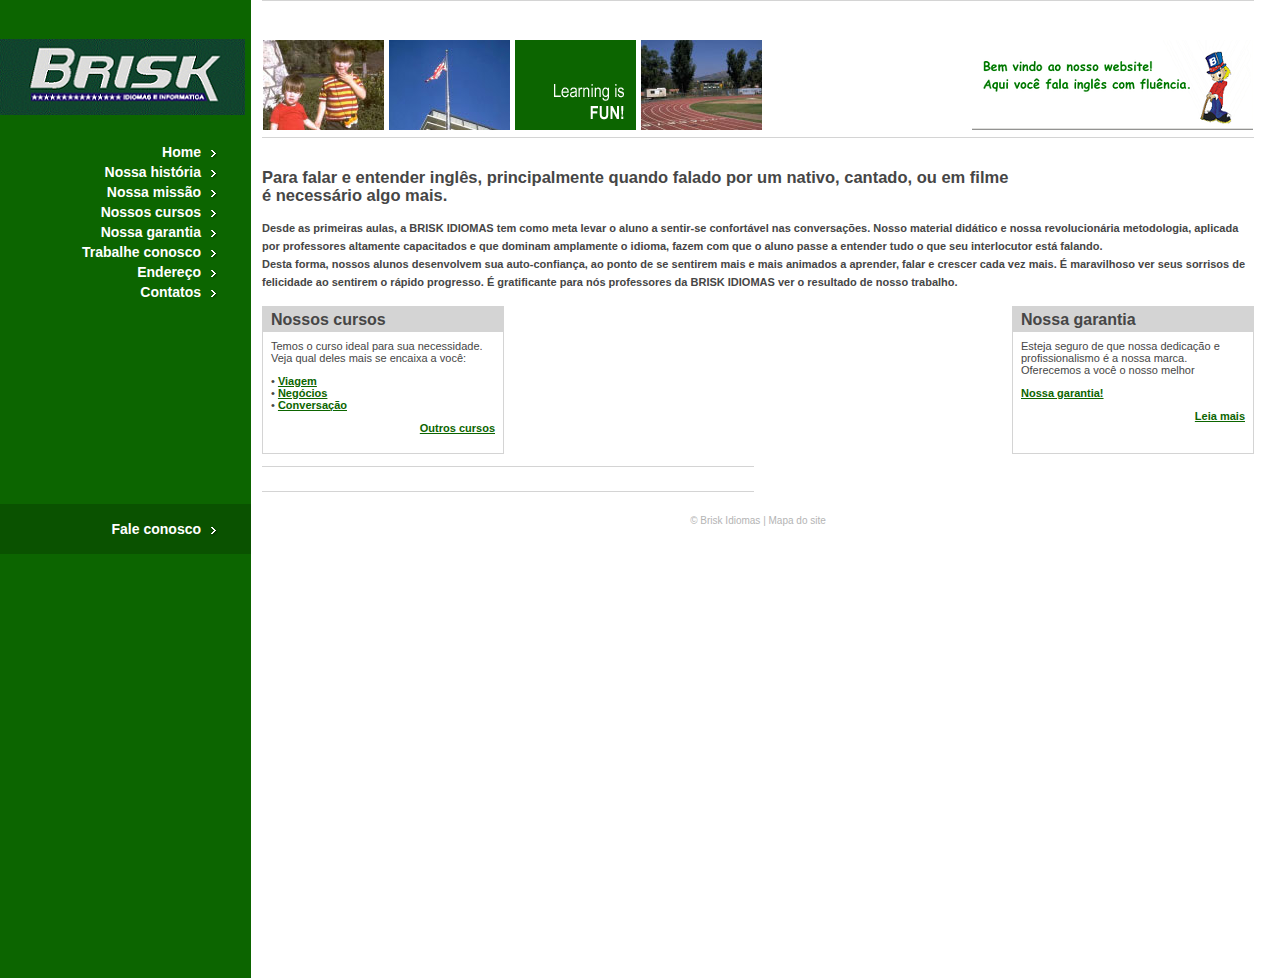
<file: index.html>
<!DOCTYPE html>
<html lang="pt-br">
  <head>
    <meta charset="utf-8">
    <meta http-equiv="X-UA-Compatible" content="IE=edge">
    <meta name="viewport" content="width=device-width, initial-scale=1">
<title>Home</title>
<meta name="keywords" content="keyword1, keyword2, keyword3, etc..." />
<meta name="description" content="Description of website here..." />
<link href="css/style.css" rel="stylesheet" type="text/css" />
<!--[if IE ]> <link href="css/ie.css" rel="stylesheet" type="text/css" /> <![endif]-->
</head>
<body>
<div id="leftMain"> <a href="index.html"><img src="images/logo.gif" alt="School Website" border="0" /></a>
<div id="navbar">
<ul>
<li><a href="index.html">Home</a></li>
<li><a href="history.html">Nossa história</a></li>
<li><a href="mission.html">Nossa missão</a></li>
<li><a href="classes.html">Nossos cursos</a></li>
<li><a href="guarantee.html">Nossa garantia</a></li>
<li><a href="getinvolved.html">Trabalhe conosco</a></li>
<li><a href="directions.html">Endereço</a></li>
<li><a href="contact.html">Contatos</a></li>
</ul>
</div>

<div id="navbarAlt">
<ul>
<li><a href="contact.html">Fale conosco</a></li>
</ul>
</div>
</div>
<div id="main">

<div id="mainphotos"><img src="images/photo-1.jpg" alt="Photo 1" />
  <img src="images/photo-2.jpg" alt="Photo 2" />
  <img src="images/learning-is-fun.gif" alt="Learning is Fun" />
  <img src="images/photo-3.jpg" alt="Photo 3" />
  <img align="right" src="images/school-spirit.gif" alt="We've got School Spirit!" />
</div>

<div id="maintext">
  <h2> Para falar e entender inglês, principalmente quando falado por um nativo,
     cantado, ou em filme<br> é necessário algo mais.</h2>
  <h4>Desde as primeiras aulas, a BRISK IDIOMAS tem como meta levar o aluno a sentir-se 
    confortável nas conversações. Nosso material didático e nossa revolucionária metodologia, 
    aplicada por professores altamente capacitados e que dominam amplamente
     o idioma, fazem com que o aluno passe a entender tudo o que seu interlocutor está falando.<br>
    Desta forma, nossos alunos desenvolvem sua auto-confiança, ao ponto de se sentirem mais e 
    mais animados a aprender, falar e crescer cada vez mais.
    É maravilhoso ver seus sorrisos de felicidade ao sentirem o rápido progresso. É gratificante para 
    nós professores da BRISK IDIOMAS ver o resultado de nosso trabalho.
  </h4>

  <div id="special-box-left">
      <h1>Nossos cursos</h1>
      <p>Temos o curso ideal para sua necessidade.<br>
        Veja qual deles mais se encaixa a você:</p>
      <p> &bull; <a href="viagem.html">Viagem</a><br />
        &bull; <a href="negocio.html">Negócios</a><br />
        &bull; <a href="conversacao.html">Conversação</a></p>
      <p align="right"><a href="outros_cursos.html">Outros cursos </a></p>
    </div>
    
    <div id="special-box-right">
      <h1>Nossa garantia</h1>
      <p>Esteja seguro de que nossa dedicação e profissionalismo é a nossa marca. Oferecemos a você o nosso melhor</p>
      <p><a href="guarantee.html">Nossa garantia!</a></p>
      <p align="right"><a href="contact.html">Leia mais </a></p>
    </div>
<div class="clear"></div>
<div id="misc1"><a href="contact.html"></a></div>
<div id="footer"> &copy; Brisk Idiomas | <a href="sitemap.html">Mapa do site</a><br />
</div>
</div>
<div style="font-size: 0.8em; text-align: center; margin-top: 1.0em; margin-bottom: 1.0em;">
</div>
</body>
</html>
</file>
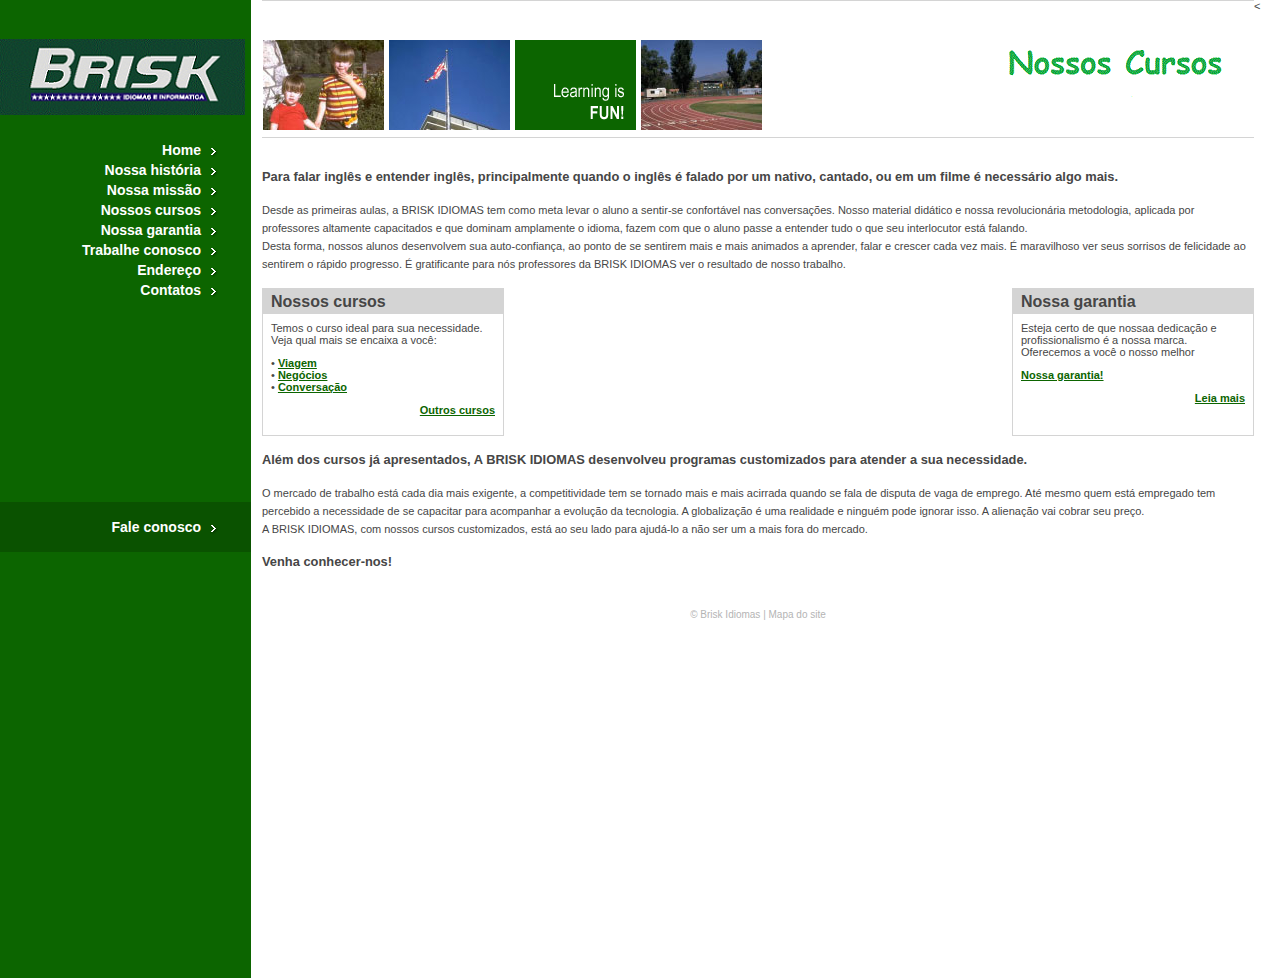
<file: classes.html>
<<!DOCTYPE html>
<html lang="pt-br">
  <head>
    <meta charset="utf-8">
    <meta http-equiv="X-UA-Compatible" content="IE=edge">
    <meta name="viewport" content="width=device-width, initial-scale=1">
<title>Our Classes</title>
<meta name="keywords" content="keyword1, keyword2, keyword3, etc..." />
<meta name="description" content="Description of website here..." />
<link href="css/style.css" rel="stylesheet" type="text/css" />
<!--[if IE ]>
<link href="css/ie.css" rel="stylesheet" type="text/css" />
<![endif]-->
</head>
<body>
<div id="leftMain"> <a href="index.html"><img src="images/logo.gif" alt="School Website" border="0" /></a>
  <div id="navbar">
    <ul>
      <li><a href="index.html">Home</a></li>
      <li><a href="history.html">Nossa história</a></li>
      <li><a href="mission.html">Nossa missão</a></li>
      <li><a href="classes.html">Nossos cursos</a></li>
      <li><a href="guarantee.html">Nossa garantia</a></li>
      <li><a href="getinvolved.html">Trabalhe conosco</a></li>
      <li><a href="directions.html">Endereço</a></li>
      <li><a href="contact.html">Contatos</a></li>
    </ul>
  </div>
  <div id="navbarAlt">
    <ul>
      <li><a href="contact.html">Fale conosco</a></li>
    </ul>
  </div>
</div>
<div id="main">
  <div id="mainphotos"><img src="images/photo-1.jpg" alt="Photo 1" />
  <img src="images/photo-2.jpg" alt="Photo 2" />
  <img src="images/learning-is-fun.gif" alt="Learning is Fun" />
  <img src="images/photo-3.jpg" alt="Photo 3" />
  <img align="right" src="images/our-classes.gif" alt="Our Classes" />
</div>

  <div id="maintext">
    <h3> Para falar inglês e entender inglês, principalmente quando o inglês é falado por um nativo, cantado, ou em um filme é necessário algo mais.</h3>
    <p>Desde as primeiras aulas, a BRISK IDIOMAS tem como meta levar o aluno a sentir-se 
      confortável nas conversações. Nosso material didático e nossa revolucionária metodologia, aplicada por professores altamente capacitados e que dominam amplamente
       o idioma, fazem com que o aluno passe a entender tudo o que seu interlocutor está falando.<br>
      Desta forma, nossos alunos desenvolvem sua auto-confiança, ao ponto de se sentirem mais e 
      mais animados a aprender, falar e crescer cada vez mais.
      É maravilhoso ver seus sorrisos de felicidade ao sentirem o rápido progresso. É gratificante para 
      nós professores da BRISK IDIOMAS ver o resultado de nosso trabalho.
      
    </p>

    <div id="special-box-left">
        <h1>Nossos cursos</h1>
        <p>Temos o curso ideal para sua necessidade.<br>
          Veja qual mais se encaixa a você:</p>
        <p> &bull; <a href="viagem.html">Viagem</a><br />
          &bull; <a href="negocio.html">Negócios</a><br />
          &bull; <a href="conversacao.html">Conversação</a></p>
        <p align="right"><a href="outros_cursos.html">Outros cursos </a></p>
    </div>
    
  <div id="special-box-right">
    <h1>Nossa garantia</h1>
    <p>Esteja certo de que nossaa dedicação e profissionalismo é a nossa marca. Oferecemos a você o nosso melhor</p>
    <p><a href="guarantee.html">Nossa garantia!</a></p>
    <p align="right"><a href="contact.html">Leia mais </a></p>
  </div>
    <div class="clear"></div>
    <h3>Além dos cursos já apresentados, A BRISK IDIOMAS desenvolveu programas customizados
       para atender a sua necessidade. </h3>
    <p>O mercado de trabalho está cada dia mais exigente, a competitividade tem se tornado
        mais e mais acirrada quando se fala de disputa de vaga de emprego. Até mesmo quem
        está empregado tem percebido a necessidade de se capacitar para acompanhar a evolução
        da tecnologia. A globalização é uma realidade e ninguém pode ignorar isso. A alienação 
        vai cobrar seu preço.<br>
       A BRISK IDIOMAS, com nossos cursos customizados, está ao seu lado para ajudá-lo a não
        ser um a mais fora do mercado.</p> 
       <h3>Venha conhecer-nos!</h3>
  </div>
  <div class="clear"></div>
  <div id="footer"> &copy; Brisk Idiomas | <a href="sitemap.html">Mapa do site</a><br />
  </div>
</div>
<div style="font-size: 0.8em; text-align: center; margin-top: 1.0em; margin-bottom: 1.0em;">
</div>
</body>
</html>
</file>
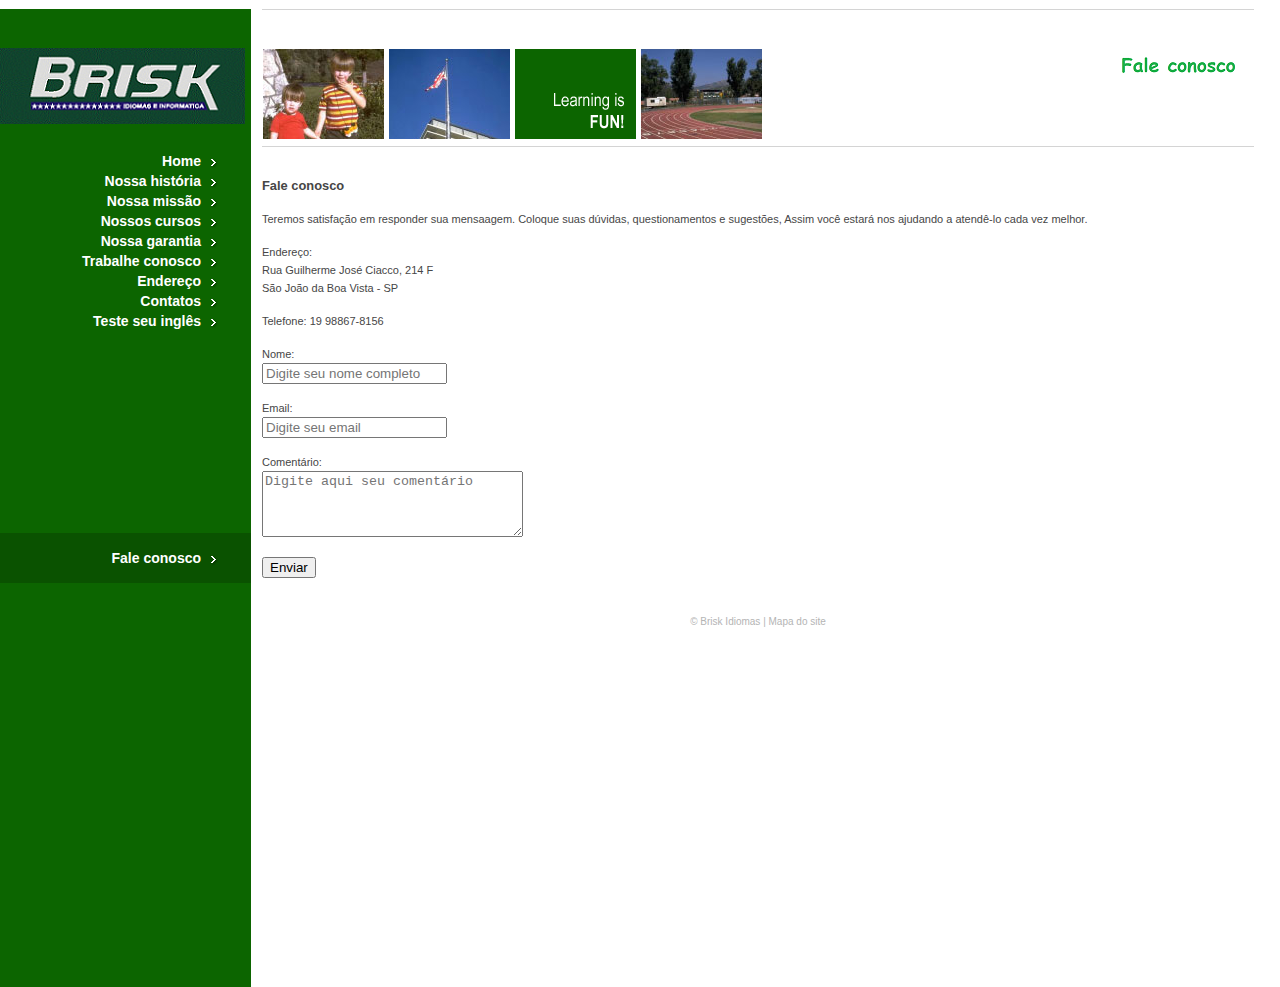
<file: contact.html>
<!DOCTYPE html>
<html lang="pt-br">
  <head>
    <meta charset="utf-8">
    <meta http-equiv="X-UA-Compatible" content="IE=edge">
    <meta name="viewport" content="width=device-width, initial-scale=1">
<title>Contact Us</title>
<meta name="keywords" content="keyword1, keyword2, keyword3, etc..." />
<meta name="description" content="Description of website here..." />
<link href="css/style.css" rel="stylesheet" type="text/css" />
<!--[if IE ]>
<link href="css/ie.css" rel="stylesheet" type="text/css" />
<![endif]-->
</head>
<body>
<div id="leftMain"> <a href="index.html"><img src="images/logo.gif" alt="School Website" border="0" /></a>
  <div id="navbar">
    <ul>
      <li><a href="index.html">Home</a></li>
      <li><a href="history.html">Nossa história</a></li>
      <li><a href="mission.html">Nossa missão</a></li>
      <li><a href="classes.html">Nossos cursos</a></li>
      <li><a href="guarantee.html">Nossa garantia</a></li>
      <li><a href="getinvolved.html">Trabalhe conosco</a></li>
      <li><a href="directions.html">Endereço</a></li>
      <li><a href="contact.html">Contatos</a></li>
      <li><a href="form.html">Teste seu inglês</a></li>
    </ul>
  </div>

  <div id="navbarAlt">
    <ul>
      <li><a href="contact.html">Fale conosco</a></li>
    </ul>
  </div>
</div>
<div id="main">

  <div id="mainphotos"><img src="images/photo-1.jpg" alt="Photo 1" />
  <img src="images/photo-2.jpg" alt="Photo 2" />
  <img src="images/learning-is-fun.gif" alt="Learning is Fun" />
  <img src="images/photo-3.jpg" alt="Photo 3" />
  <img align="right" src="images/contact-us.gif" alt="Fale conosco" />
</div>
  
  <div id="maintext">
    <h3>Fale conosco</h3>
    <p>Teremos satisfação em responder 
      sua mensaagem. Coloque suas dúvidas, questionamentos e sugestões, Assim 
      você estará nos ajudando a atendê-lo cada vez melhor. </p>
    <p>Endereço:<br />
    Rua Guilherme José Ciacco, 214 F<br />
      São João da Boa Vista - SP
</p>
    <p>Telefone: 
19 98867-8156<br />

<form id="form1" name="form1" method="post" action="process.php">
        <label>Nome:<br />
        <input name="name" type="text" id="name" placeholder="Digite seu nome completo"/>
        </label>
        <p>
          <label>Email:<br />
          <input name="email" type="text" id="email" placeholder="Digite seu email"/>
          </label>
        </p>
        <p>
          <label>Comentário:<br />
          <textarea name="comments" cols="30" rows="4" id="comments" placeholder="Digite aqui seu comentário"></textarea>
          </label>
        </p>
        <p>
          <input type="submit" name="Submit" value="Enviar" />
        </p>
      </form>
  </div>
  <div class="clear"></div>
  <div id="footer"> &copy; Brisk Idiomas | <a href="sitemap.html">Mapa do site</a><br />
  </div>
</div>
<div style="font-size: 0.8em; text-align: center; margin-top: 1.0em; margin-bottom: 1.0em;">
</div>
</body>
</html>
</file>
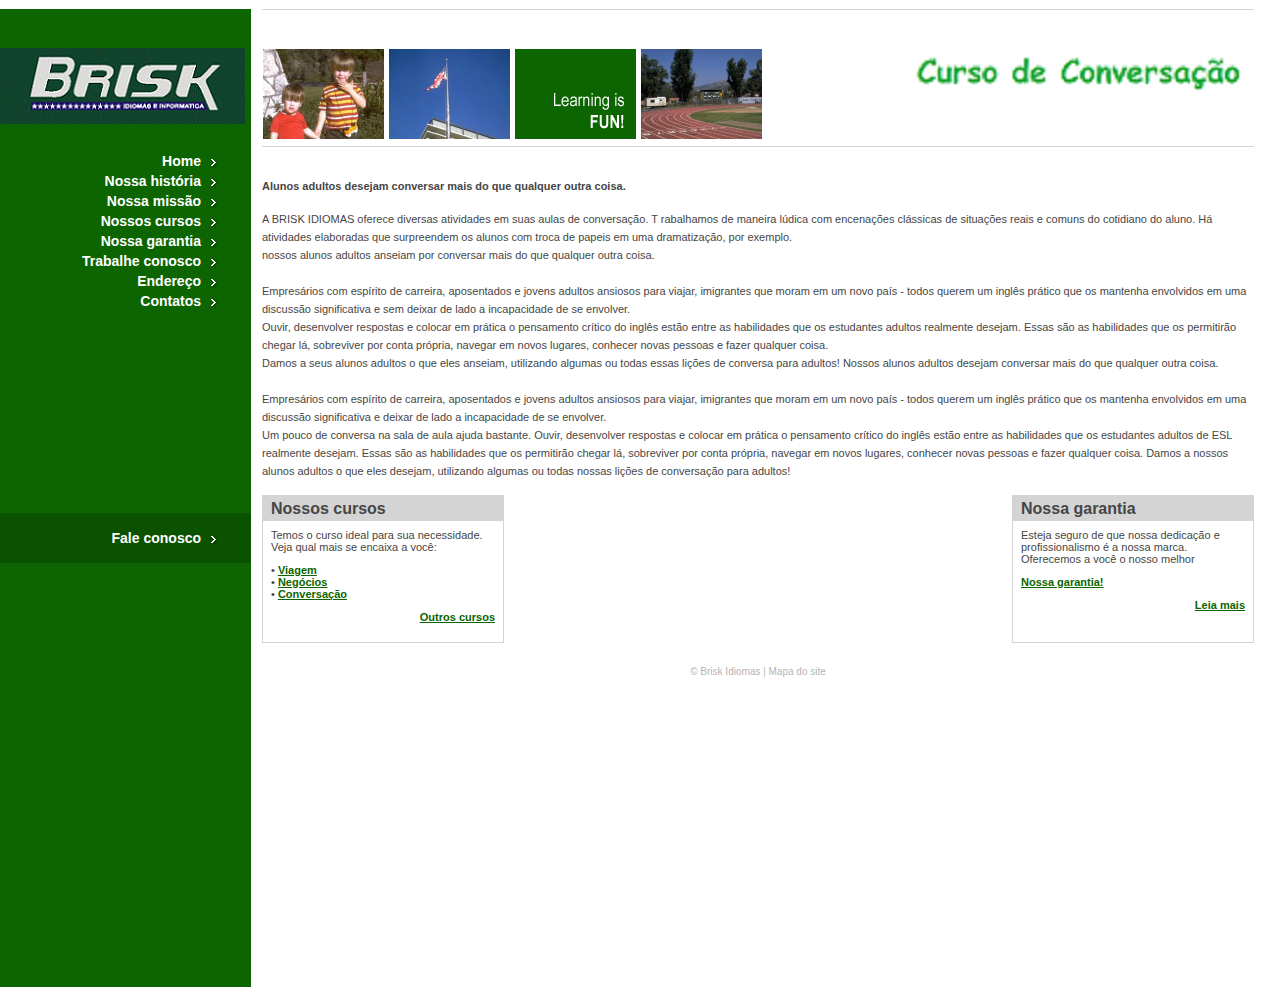
<file: conversacao.html>
<!DOCTYPE html>
<html lang="pt-br">
  <head>
    <meta charset="utf-8">
    <meta http-equiv="X-UA-Compatible" content="IE=edge">
    <meta name="viewport" content="width=device-width, initial-scale=1">
<title>Directions</title>
<meta name="keywords" content="keyword1, keyword2, keyword3, etc..." />
<meta name="description" content="Description of website here..." />
<link href="css/style.css" rel="stylesheet" type="text/css" />
<!--[if IE ]>
<link href="css/ie.css" rel="stylesheet" type="text/css" />
<![endif]-->
</head>
<body>
<div id="leftMain"> <a href="index.html"><img src="images/logo.gif" alt="School Website" border="0" /></a>
  <div id="navbar">
    <ul>
      <li><a href="index.html">Home</a></li>
      <li><a href="history.html">Nossa história</a></li>
      <li><a href="mission.html">Nossa missão</a></li>
      <li><a href="classes.html">Nossos cursos</a></li>
      <li><a href="guarantee.html">Nossa garantia</a></li>
      <li><a href="getinvolved.html">Trabalhe conosco</a></li>
      <li><a href="directions.html">Endereço</a></li>
      <li><a href="contact.html">Contatos</a></li>
    </ul>
  </div>
  <div id="navbarAlt">
    <ul>
      <li><a href="contact.html">Fale conosco</a></li>
    </ul>
  </div>
</div>
<div id="main">

    <div id="mainphotos"><img src="images/photo-1.jpg" alt="Photo 1" />
    <img src="images/photo-2.jpg" alt="Photo 2" />
    <img src="images/learning-is-fun.gif" alt="Learning is Fun" />
    <img src="images/photo-3.jpg" alt="Photo 3" />
    <img align="right" src="images/conversacao.gif" alt="Curso de Conversação" />
  </div>

  <div id="maintext">
    <p><strong>Alunos adultos desejam conversar mais do que qualquer outra coisa. </strong></p>
    <p>A BRISK IDIOMAS oferece diversas atividades em suas aulas de conversação. T
        rabalhamos de maneira lúdica com encenações clássicas de situações reais e 
        comuns do cotidiano do aluno. 
        Há atividades elaboradas que surpreendem os alunos  com troca de papeis em 
        uma dramatização, por exemplo.<br>
        nossos alunos adultos anseiam por conversar mais do que qualquer outra coisa.<br><br>
        Empresários com espírito de carreira, aposentados e jovens adultos ansiosos 
        para viajar, imigrantes que moram em um novo país - todos querem um inglês 
        prático que os mantenha envolvidos em uma discussão significativa e sem deixar 
        de lado a incapacidade de se envolver.<br>
        Ouvir, desenvolver respostas e colocar em prática o pensamento crítico do inglês 
        estão entre as habilidades que os estudantes adultos realmente desejam.
        Essas são as habilidades que os permitirão chegar lá, sobreviver por conta 
        própria, navegar em novos lugares, conhecer novas pessoas e fazer qualquer coisa.<br>
        Damos a seus alunos adultos o que eles anseiam, utilizando algumas ou todas 
        essas lições de conversa para adultos! Nossos alunos adultos desejam conversar 
        mais do que qualquer outra coisa.<br><br>
        Empresários com espírito de carreira, aposentados e jovens adultos ansiosos 
        para viajar, imigrantes que moram em um novo país - todos querem um inglês 
        prático que os mantenha envolvidos em uma discussão significativa e deixar 
        de lado a incapacidade de se envolver.<br>
        Um pouco de conversa na sala de aula ajuda bastante.
        Ouvir, desenvolver respostas e colocar em prática o pensamento crítico do 
        inglês estão entre as habilidades que os estudantes adultos de ESL realmente desejam.
        Essas são as habilidades que os permitirão chegar lá, sobreviver por conta 
        própria, navegar em novos lugares, conhecer novas pessoas e fazer qualquer coisa.
        Damos a nossos alunos adultos o que eles desejam, utilizando algumas ou todas 
        nossas lições de conversação para adultos!
      </p>
  </div>
  <div id="special-box-left">
        <h1>Nossos cursos</h1>
        <p>Temos o curso ideal para sua necessidade.<br>
          Veja qual mais se encaixa a você:</p>
        <p> &bull; <a href="viagem.html">Viagem</a><br />
          &bull; <a href="negocio.html">Negócios</a><br />
          &bull; <a href="conversacao.html">Conversação</a></p>
        <p align="right"><a href="outros_cursos.html">Outros cursos </a></p>
      </div>
      
      <div id="special-box-right">
        <h1>Nossa garantia</h1>
        <p>Esteja seguro de que nossa dedicação e profissionalismo é a nossa marca. Oferecemos a você o nosso melhor</p>
        <p><a href="guarantee.html">Nossa garantia!</a></p>
        <p align="right"><a href="contact.html">Leia mais </a></p>
      </div>
  <div class="clear"></div>
  <div id="footer"> &copy; Brisk Idiomas | <a href="sitemap.html">Mapa do site</a><br />
  </div>
</div>
<div style="font-size: 0.8em; text-align: center; margin-top: 1.0em; margin-bottom: 1.0em;">
</div>
</body>
</html>
</file>
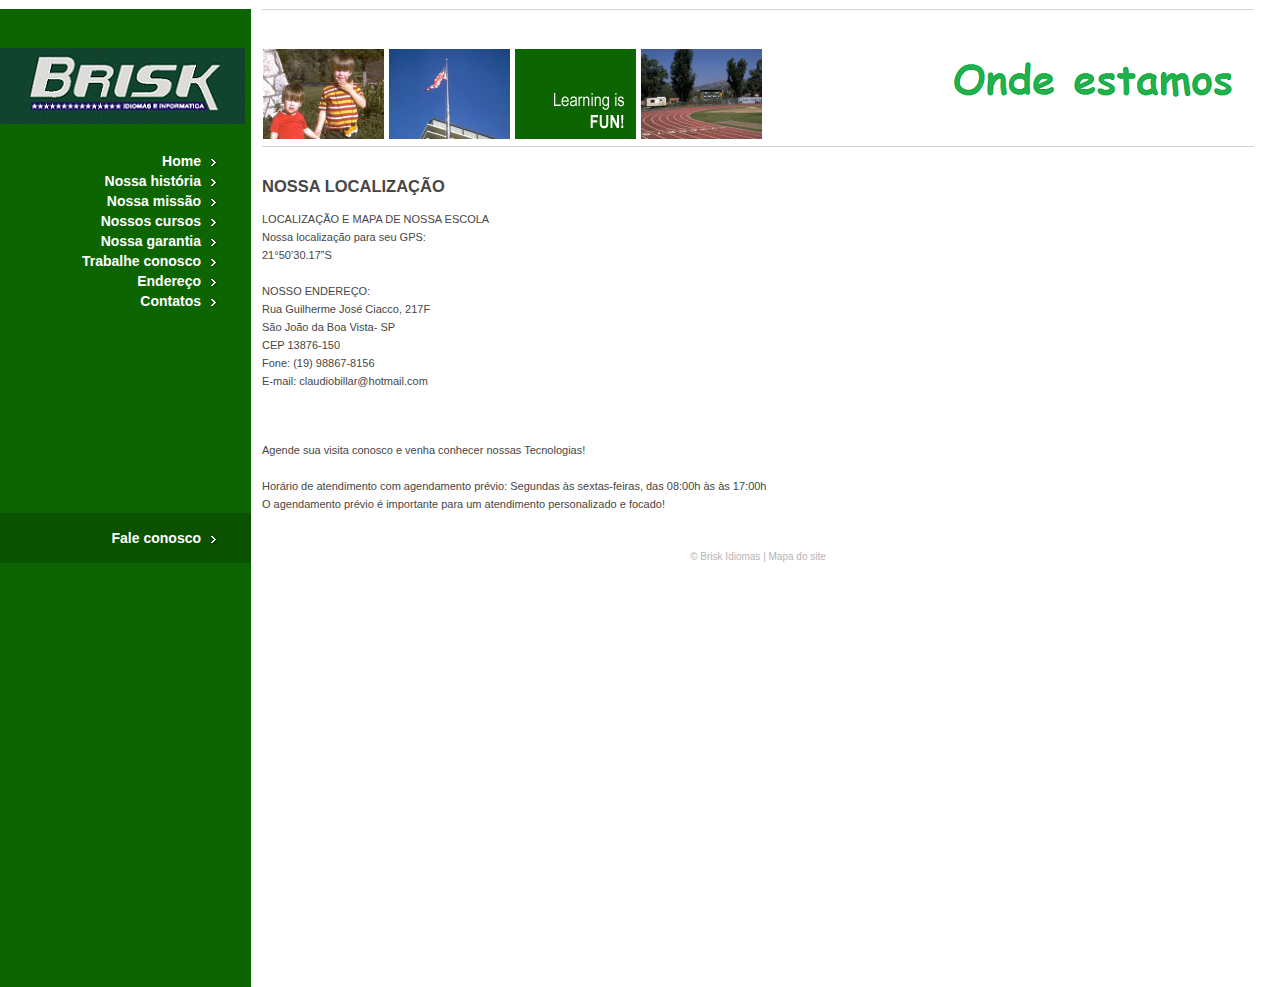
<file: directions.html>
<!DOCTYPE html>
<html lang="pt-br">
  <head>
    <meta charset="utf-8">
    <meta http-equiv="X-UA-Compatible" content="IE=edge">
    <meta name="viewport" content="width=device-width, initial-scale=1">
<title>Directions</title>
<meta name="keywords" content="keyword1, keyword2, keyword3, etc..." />
<meta name="description" content="Description of website here..." />
<link href="css/style.css" rel="stylesheet" type="text/css" />
<!--[if IE ]>
<link href="css/ie.css" rel="stylesheet" type="text/css" />
<![endif]-->
</head>
<body>
<div id="leftMain"> <a href="index.html"><img src="images/logo.gif" alt="School Website" border="0" /></a>
  <div id="navbar">
    <ul>
      <li><a href="index.html">Home</a></li>
      <li><a href="history.html">Nossa história</a></li>
      <li><a href="mission.html">Nossa missão</a></li>
      <li><a href="classes.html">Nossos cursos</a></li>
      <li><a href="guarantee.html">Nossa garantia</a></li>
      <li><a href="getinvolved.html">Trabalhe conosco</a></li>
      <li><a href="directions.html">Endereço</a></li>
      <li><a href="contact.html">Contatos</a></li>
    </ul>
  </div>

  <div id="navbarAlt">
    <ul>
      <li><a href="contact.html">Fale conosco</a></li>
    </ul>
  </div>
</div>
<div id="main">
  
    <div id="mainphotos"><img src="images/photo-1.jpg" alt="Photo 1" />
      <img src="images/photo-2.jpg" alt="Photo 2" />
      <img src="images/learning-is-fun.gif" alt="Learning is Fun" />
      <img src="images/photo-3.jpg" alt="Photo 3" />
      <img align="right" src="images/onde-estamos.gif" alt="Enconte-nos" />
    </div>

  <div id="maintext">
    <h2>NOSSA LOCALIZAÇÃO</h2>
    <p>LOCALIZAÇÃO E MAPA DE NOSSA ESCOLA<br>
Nossa localização para seu GPS:<br>
21°50’30.17”S<br><br>

NOSSO ENDEREÇO:<br>
Rua Guilherme José Ciacco, 217F<br>
São João da Boa Vista- SP<br>
CEP 13876-150<br>
Fone: (19) 98867-8156<br>
E-mail: claudiobillar@hotmail.com</p><br><br>



Agende sua visita conosco e venha conhecer nossas Tecnologias!<br><br>

Horário de atendimento com agendamento prévio: Segundas às sextas-feiras, das 08:00h às às 17:00h<br>
O agendamento prévio é importante para um atendimento personalizado e focado!
 </p>
  </div>
  <div class="clear"></div>
  <div id="footer"> &copy; Brisk Idiomas | <a href="sitemap.html">Mapa do site</a><br />
  </div>
</div>
<div style="font-size: 0.8em; text-align: center; margin-top: 1.0em; margin-bottom: 1.0em;">
</div>
</body>
</html>
</file>
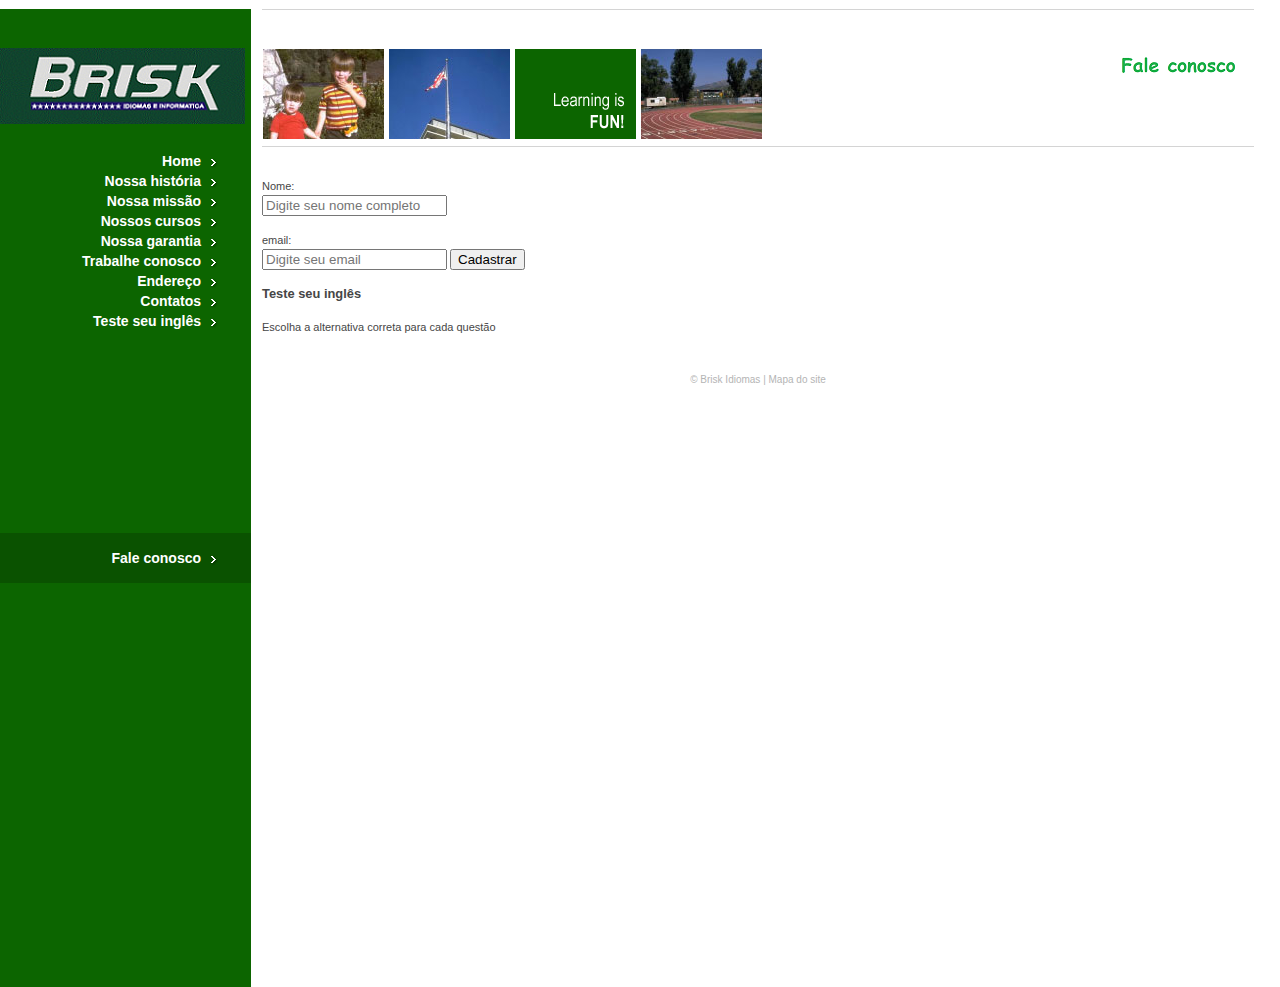
<file: form.html>
<!DOCTYPE html>
<html lang="pt-br">
  <head>
    <meta charset="utf-8">
    <meta http-equiv="X-UA-Compatible" content="IE=edge">
    <meta name="viewport" content="width=device-width, initial-scale=1">
<title>Contact Us</title>
<meta name="keywords" content="keyword1, keyword2, keyword3, etc..." />
<meta name="description" content="Description of website here..." />
<link href="css/style.css" rel="stylesheet" type="text/css" />
<!--[if IE ]>
<link href="css/ie.css" rel="stylesheet" type="text/css" />
<![endif]-->
</head>
<body>
<div id="leftMain"> <a href="index.html"><img src="images/logo.gif" alt="School Website" border="0" /></a>
  <div id="navbar">
    <ul>
      <li><a href="index.html">Home</a></li>
      <li><a href="history.html">Nossa história</a></li>
      <li><a href="mission.html">Nossa missão</a></li>
      <li><a href="classes.html">Nossos cursos</a></li>
      <li><a href="guarantee.html">Nossa garantia</a></li>
      <li><a href="getinvolved.html">Trabalhe conosco</a></li>
      <li><a href="directions.html">Endereço</a></li>
      <li><a href="contact.html">Contatos</a></li>
      <li><a href="form.html">Teste seu inglês</a></li>
    </ul>
  </div>

  <div id="navbarAlt">
    <ul>
      <li><a href="contact.html">Fale conosco</a></li>
    </ul>
  </div>
</div>
<div id="main">

  <div id="mainphotos"><img src="images/photo-1.jpg" alt="Photo 1" />
  <img src="images/photo-2.jpg" alt="Photo 2" />
  <img src="images/learning-is-fun.gif" alt="Learning is Fun" />
  <img src="images/photo-3.jpg" alt="Photo 3" />
  <img align="right" src="images/contact-us.gif" alt="Fale conosco" />
</div>
  
  <div id="maintext">
        
    <form id="form" name="form" method="post" action="process.php">
       <label>Nome:<br />
        <input name="name" type="text" id="name" placeholder="Digite seu nome completo"/>
        </label>
        <p>
          <label>email:<br />
          <input name="email" type="text" id="email" placeholder="Digite seu email"/>
          </label> 
          <input type="submit" value="Cadastrar">

          <h3>Teste seu inglês</h3>
    <p>Escolha a alternativa correta para cada questão </p>
        </p>
    </form>
  </div>
  <div class="clear"></div>
  <div id="footer"> &copy; Brisk Idiomas | <a href="sitemap.html">Mapa do site</a><br />
  </div>
</div>
<div style="font-size: 0.8em; text-align: center; margin-top: 1.0em; margin-bottom: 1.0em;">
</div>
</body>
</html>
</file>
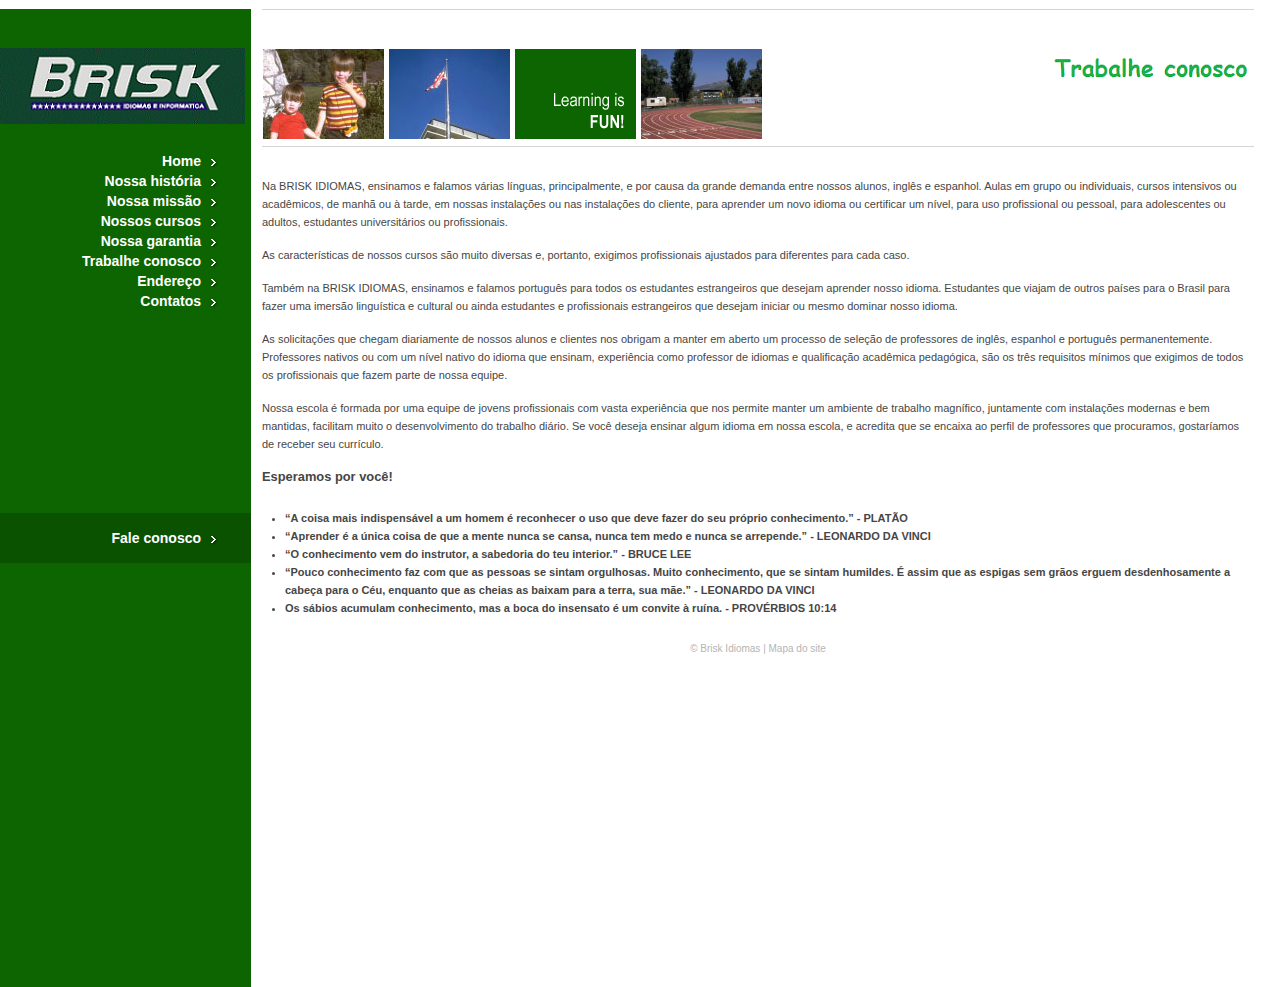
<file: getinvolved.html>
<!DOCTYPE html>
<html lang="pt-br">
  <head>
    <meta charset="utf-8">
    <meta http-equiv="X-UA-Compatible" content="IE=edge">
    <meta name="viewport" content="width=device-width, initial-scale=1">
<title>Get Involved</title>
<meta name="keywords" content="keyword1, keyword2, keyword3, etc..." />
<meta name="description" content="Description of website here..." />
<link href="css/style.css" rel="stylesheet" type="text/css" />
<!--[if IE ]><link href="css/ie.css" rel="stylesheet" type="text/css" /><![endif]-->
</head>
<body>
<div id="leftMain"> <a href="index.html"><img src="images/logo.gif" alt="School Website" border="0" /></a>
  <div id="navbar">
    <ul>
      <li><a href="index.html">Home</a></li>
      <li><a href="history.html">Nossa história</a></li>
      <li><a href="mission.html">Nossa missão</a></li>
      <li><a href="classes.html">Nossos cursos</a></li>
      <li><a href="guarantee.html">Nossa garantia</a></li>
      <li><a href="getinvolved.html">Trabalhe conosco</a></li>
      <li><a href="directions.html">Endereço</a></li>
      <li><a href="contact.html">Contatos</a></li>
    </ul>
  </div>

  <div id="navbarAlt">
    <ul>
      <li><a href="contact.html">Fale conosco</a></li>
    </ul>
  </div>
</div>
<div id="main">

    <div id="mainphotos"><img src="images/photo-1.jpg" alt="Photo 1" />
      <img src="images/photo-2.jpg" alt="Photo 2" />
      <img src="images/learning-is-fun.gif" alt="Learning is Fun" />
      <img src="images/photo-3.jpg" alt="Photo 3" />
      <img align="right" src="images/get-involved.gif" alt="Trabalhe conosco" />
    </div>  
  
  <div id="maintext">
   <p>Na BRISK IDIOMAS, ensinamos e falamos várias línguas, principalmente, e por 
    causa da grande demanda entre nossos alunos, inglês e espanhol. 
    Aulas em grupo ou individuais, cursos intensivos ou acadêmicos, 
    de manhã ou à tarde, em nossas instalações ou nas instalações do 
    cliente, para aprender um novo idioma ou certificar um nível, para 
    uso profissional ou pessoal, para adolescentes ou adultos, estudantes 
    universitários ou profissionais.</p>
    <p>As características de nossos cursos são muito diversas e, portanto, 
    exigimos profissionais ajustados para diferentes para cada caso.</p>
    <p>Também na BRISK IDIOMAS, ensinamos e falamos português para todos os 
    estudantes estrangeiros que desejam aprender nosso idioma. Estudantes 
    que viajam de outros países para o Brasil para fazer uma imersão 
    linguística e cultural ou ainda estudantes e profissionais estrangeiros 
    que desejam iniciar ou mesmo dominar nosso idioma.</p>
    <p>As solicitações que chegam diariamente de nossos alunos e clientes nos 
    obrigam a manter em aberto um processo de seleção de professores de 
    inglês, espanhol e português permanentemente.
    Professores nativos ou com um nível nativo do idioma que ensinam, 
    experiência como professor de idiomas e qualificação acadêmica 
    pedagógica, são os três requisitos mínimos que exigimos de todos os 
    profissionais que fazem parte de nossa equipe.</p>
    <p>Nossa escola é formada por uma equipe de jovens profissionais com vasta 
    experiência que nos permite manter um ambiente de trabalho magnífico, 
    juntamente com instalações modernas e bem mantidas, facilitam muito o desenvolvimento do trabalho diário.
    Se você deseja ensinar algum idioma em nossa escola, e acredita que se 
    encaixa ao perfil de professores que procuramos, gostaríamos de receber 
    seu currículo.</p>
    <h3>Esperamos por você!</h3>
    
    <ul>
      <li><strong>“A coisa mais indispensável a um homem é reconhecer o uso que deve fazer do seu próprio conhecimento.”
        -  PLATÃO </strong></li>
      <li><strong>“Aprender é a única coisa de que a mente nunca se cansa, nunca tem medo e nunca se arrepende.”
         - LEONARDO DA VINCI </strong></li>
      <li><strong>“O conhecimento vem do instrutor, a sabedoria do teu interior.”
        -  BRUCE LEE</strong></li>
      <li><strong> “Pouco conhecimento faz com que as pessoas se sintam orgulhosas. Muito conhecimento, que se sintam humildes. É assim que as espigas sem grãos erguem desdenhosamente a cabeça para o Céu, enquanto que as cheias as baixam para a terra, sua mãe.”
        -  LEONARDO DA VINCI</strong></li>
      <li><strong> Os sábios acumulam conhecimento, mas a boca do insensato
          é um convite à ruína. - PROVÉRBIOS 10:14 </strong></li>
    </ul>
  </div>
  <div class="clear"></div>
  <div id="footer"> &copy; Brisk Idiomas | <a href="sitemap.html">Mapa do site</a><br />
  </div>
</div>
<div style="font-size: 0.8em; text-align: center; margin-top: 1.0em; margin-bottom: 1.0em;">
</div>
</body>
</html>
</file>
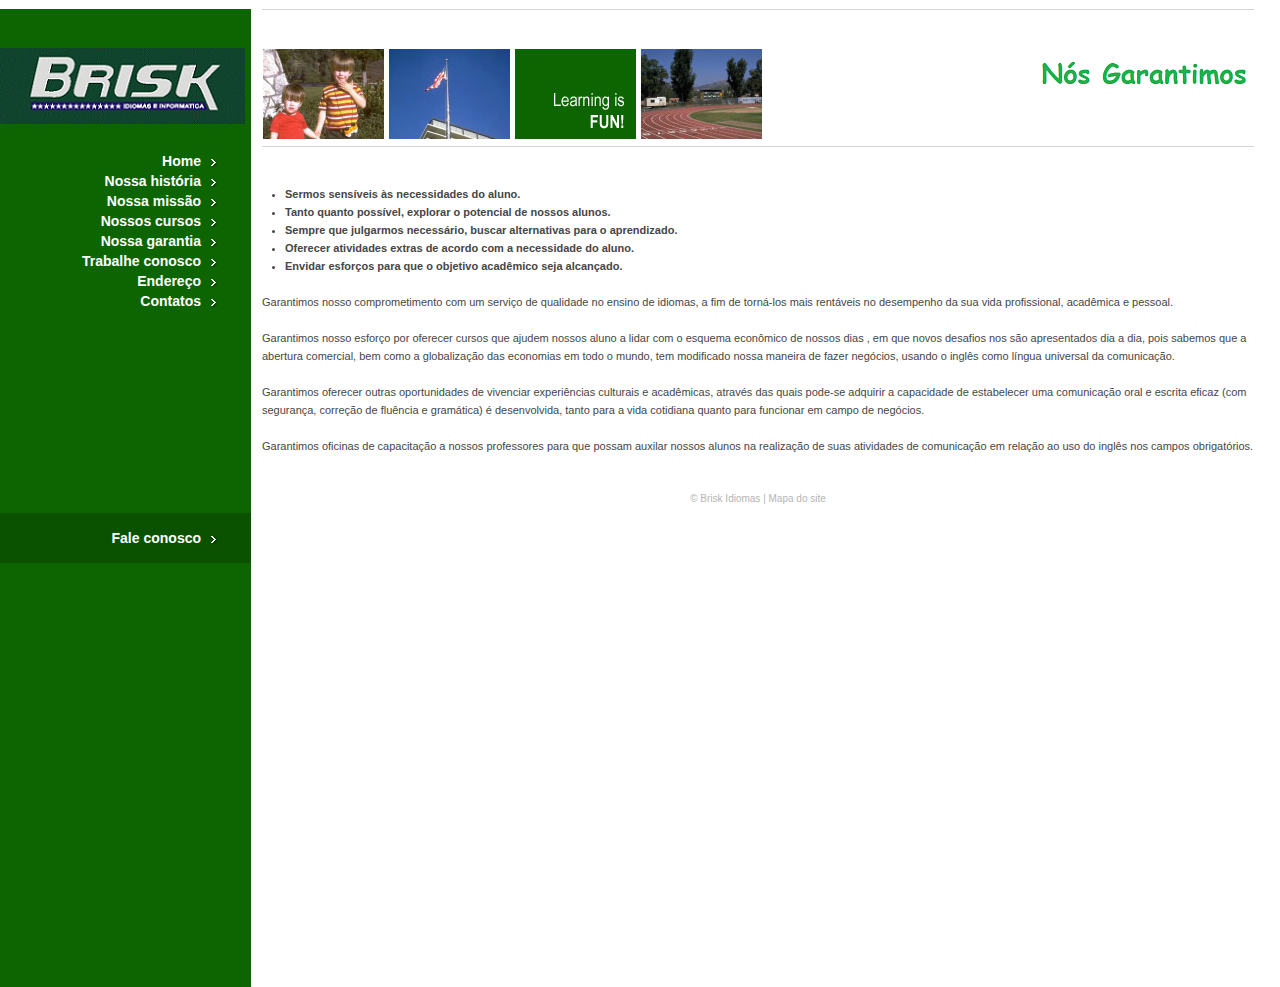
<file: guarantee.html>
<!DOCTYPE html>
<html lang="pt-br">
  <head>
    <meta charset="utf-8">
    <meta http-equiv="X-UA-Compatible" content="IE=edge">
    <meta name="viewport" content="width=device-width, initial-scale=1">
<title>Our Guarantee</title>
<meta name="keywords" content="keyword1, keyword2, keyword3, etc..." />
<meta name="description" content="Description of website here..." />
<link href="css/style.css" rel="stylesheet" type="text/css" />
<!--[if IE ]>
<link href="css/ie.css" rel="stylesheet" type="text/css" />
<![endif]-->
</head>
<body>
<div id="leftMain"> <a href="index.html"><img src="images/logo.gif" alt="School Website" border="0" /></a>
  <div id="navbar">
    <ul>
      <li><a href="index.html">Home</a></li>
      <li><a href="history.html">Nossa história</a></li>
      <li><a href="mission.html">Nossa missão</a></li>
      <li><a href="classes.html">Nossos cursos</a></li>
      <li><a href="guarantee.html">Nossa garantia</a></li>
      <li><a href="getinvolved.html">Trabalhe conosco</a></li>
      <li><a href="directions.html">Endereço</a></li>
      <li><a href="contact.html">Contatos</a></li>
    </ul>
  </div>
  <div id="navbarAlt">
    <ul>
      <li><a href="contact.html">Fale conosco</a></li>
    </ul>
  </div>
</div>
<div id="main">

  <div id="mainphotos"><img src="images/photo-1.jpg" alt="Photo 1" />
    <img src="images/photo-2.jpg" alt="Photo 2" />
    <img src="images/learning-is-fun.gif" alt="Learning is Fun" />
    <img src="images/photo-3.jpg" alt="Photo 3" />
    <img align="right" src="images/our-guarantee.gif" alt="Nós Garantimos" />
  </div>

  <div id="maintext">
        <ul>
          <li><strong>Sermos sensíveis às necessidades do aluno. </strong></li>
          <li><strong>Tanto quanto possível, explorar o potencial de nossos alunos. </strong></li>
          <li><strong>Sempre que julgarmos necessário, buscar alternativas para o aprendizado.</strong></li>
          <li><strong>Oferecer atividades extras de acordo com a necessidade do aluno.</strong></li>
          <li><strong>Envidar esforços para que o objetivo acadêmico seja alcançado.</strong></li>
        </ul>
    <p>Garantimos nosso comprometimento com um serviço de qualidade no ensino de 
      idiomas, a fim de torná-los mais rentáveis no desempenho da sua vida profissional, 
      acadêmica e pessoal.<br><br>
        Garantimos nosso esforço por oferecer cursos que ajudem nossos aluno a lidar 
        com o esquema econômico de nossos dias , em que novos desafios nos são 
        apresentados dia a dia, pois  sabemos que a abertura comercial, bem como 
        a globalização das economias em todo o mundo, tem modificado nossa maneira 
        de fazer negócios, usando o inglês como língua universal da comunicação.<br><br>
        Garantimos oferecer outras oportunidades de vivenciar experiências culturais 
        e acadêmicas, através das quais pode-se adquirir a capacidade de estabelecer 
        uma comunicação oral e escrita eficaz (com segurança, correção de fluência e 
        gramática) é desenvolvida, tanto para a vida cotidiana quanto para funcionar 
        em campo de negócios.<br><br>
        Garantimos oficinas de capacitação a nossos professores para que possam auxilar 
        nossos alunos na realização de suas atividades de comunicação em relação ao 
        uso do inglês nos campos obrigatórios. 
        </p>
  </div>
  <div class="clear"></div>
  <div id="footer"> &copy; Brisk Idiomas | <a href="sitemap.html">Mapa do site</a><br />
  </div>
</div>
<div style="font-size: 0.8em; text-align: center; margin-top: 1.0em; margin-bottom: 1.0em;">
</div>
</body>
</html>
</file>
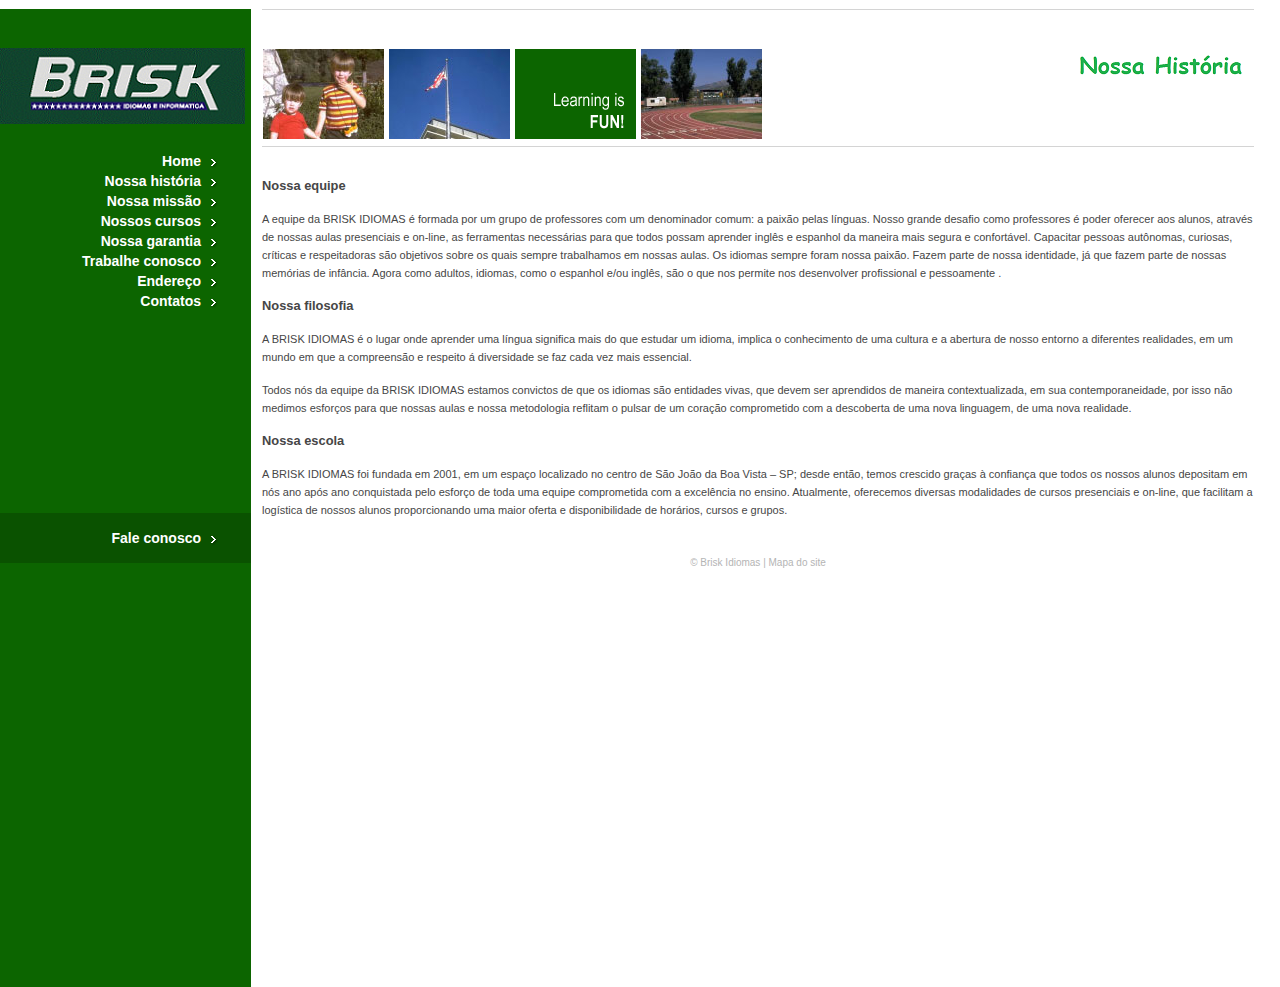
<file: history.html>
<!DOCTYPE html>
<html lang="pt-br">
  <head>
    <meta charset="utf-8">
    <meta http-equiv="X-UA-Compatible" content="IE=edge">
    <meta name="viewport" content="width=device-width, initial-scale=1">
<title>School History</title>
<meta name="keywords" content="keyword1, keyword2, keyword3, etc..." />
<meta name="description" content="Description of website here..." />
<link href="css/style.css" rel="stylesheet" type="text/css" />
<!--[if IE ]>
<link href="css/ie.css" rel="stylesheet" type="text/css" />
<![endif]-->
</head>
<body>
<div id="leftMain"> <a href="index.html"><img src="images/logo.gif" alt="School Website" border="0" /></a>
  <div id="navbar">
    <ul>
      <li><a href="index.html">Home</a></li>
      <li><a href="history.html">Nossa história</a></li>
      <li><a href="mission.html">Nossa missão</a></li>
      <li><a href="classes.html">Nossos cursos</a></li>
      <li><a href="guarantee.html">Nossa garantia</a></li>
      <li><a href="getinvolved.html">Trabalhe conosco</a></li>
      <li><a href="directions.html">Endereço</a></li>
      <li><a href="contact.html">Contatos</a></li>
    </ul>
  </div>
  <div id="navbarAlt">
    <ul>
      <li><a href="contact.html">Fale conosco </a></li>
    </ul>
  </div>
</div>
<div id="main">

    <div id="mainphotos"><img src="images/photo-1.jpg" alt="Photo 1" />
      <img src="images/photo-2.jpg" alt="Photo 2" />
      <img src="images/learning-is-fun.gif" alt="Learning is Fun" />
      <img src="images/photo-3.jpg" alt="Photo 3" />
      <img align="right" src="images/school-history.gif" alt="Nossa História" />
    </div>
  
  <div id="maintext">
    <h3>Nossa equipe</h3>
    <p>A equipe da BRISK IDIOMAS é formada por um grupo de professores com um denominador
       comum: a paixão pelas línguas. Nosso grande desafio como professores é poder oferecer 
       aos alunos, através de nossas aulas presenciais e on-line, as ferramentas necessárias 
       para que todos possam aprender inglês e espanhol da maneira mais segura e confortável. 
       Capacitar pessoas autônomas, curiosas, críticas e respeitadoras são objetivos sobre os 
       quais sempre trabalhamos em nossas aulas. Os idiomas sempre foram nossa paixão. Fazem 
       parte de nossa identidade, já que fazem parte de nossas memórias de infância. Agora como 
       adultos, idiomas, como o espanhol e/ou inglês, são o que nos permite nos desenvolver
        profissional e pessoamente . </p>
    <h3>Nossa filosofia</h3>
     <p>A BRISK IDIOMAS é o lugar onde aprender uma língua significa mais do que estudar um 
        idioma, implica o conhecimento de uma cultura e a abertura de nosso entorno a diferentes 
        realidades, em um mundo em que a compreensão e respeito á diversidade se faz cada vez mais essencial.</p>
              
    <p> Todos nós da equipe da BRISK IDIOMAS estamos convictos de que os idiomas são entidades vivas, que devem ser 
        aprendidos de maneira contextualizada, em sua contemporaneidade, por isso não medimos esforços 
        para que nossas aulas e nossa metodologia reflitam o pulsar de um coração comprometido com a 
        descoberta de uma nova linguagem, de uma nova realidade.
        <h3>Nossa escola</h3>
       <p> A  BRISK IDIOMAS foi fundada em 2001, em um espaço localizado no centro de São João da Boa Vista – SP;
        desde então, temos crescido graças à confiança que todos os nossos alunos depositam em nós ano 
        após ano conquistada pelo esforço de toda uma equipe comprometida com a excelência no ensino. 
        Atualmente, oferecemos diversas modalidades de cursos presenciais e on-line, que facilitam a 
        logística de nossos alunos proporcionando uma maior oferta e disponibilidade de horários, cursos e grupos.
       </p>
  </div>
  <div class="clear"></div>
  <div id="footer"> &copy; Brisk Idiomas | <a href="sitemap.html">Mapa do site</a><br />
  </div>
</div>
<div style="font-size: 0.8em; text-align: center; margin-top: 1.0em; margin-bottom: 1.0em;">
</div>
</body>
</html>
</file>
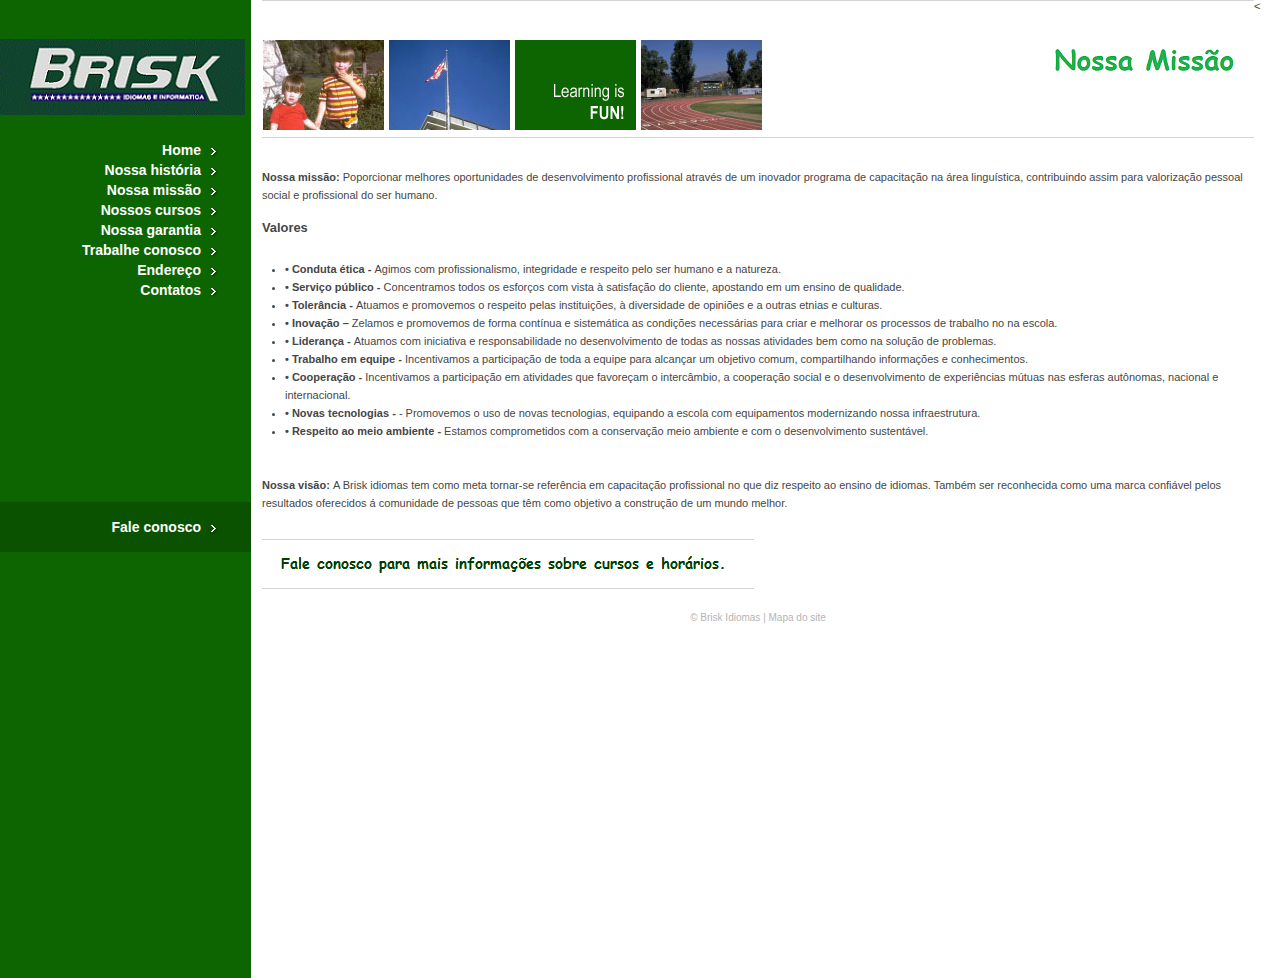
<file: mission.html>
<<!DOCTYPE html>
<html lang="pt-br">
  <head>
    <meta charset="utf-8">
    <meta http-equiv="X-UA-Compatible" content="IE=edge">
    <meta name="viewport" content="width=device-width, initial-scale=1">
<title>School Mission</title>
<meta name="keywords" content="keyword1, keyword2, keyword3, etc..." />
<meta name="description" content="Description of website here..." />
<link href="css/style.css" rel="stylesheet" type="text/css" />
<!--[if IE ]>
<link href="css/ie.css" rel="stylesheet" type="text/css" />
<![endif]-->
</head>
<body>
<div id="leftMain"> <a href="index.html"><img src="images/logo.gif" alt="School Website" border="0" /></a>
  <div id="navbar">
    <ul>
      <li><a href="index.html">Home</a></li>
      <li><a href="history.html">Nossa história</a></li>
      <li><a href="mission.html">Nossa missão</a></li>
      <li><a href="classes.html">Nossos cursos</a></li>
      <li><a href="guarantee.html">Nossa garantia</a></li>
      <li><a href="getinvolved.html">Trabalhe conosco</a></li>
      <li><a href="directions.html">Endereço</a></li>
      <li><a href="contact.html">Contatos</a></li>
    </ul>
  </div>
  <div id="navbarAlt">
    <ul>
      <li><a href="contact.html">Fale conosco</a></li>
    </ul>
  </div>
</div>
<div id="main">

    <div id="mainphotos"><img src="images/photo-1.jpg" alt="Photo 1" />
      <img src="images/photo-2.jpg" alt="Photo 2" />
      <img src="images/learning-is-fun.gif" alt="Learning is Fun" />
      <img src="images/photo-3.jpg" alt="Photo 3" />
      <img align="right" src="images/school-mission.gif" alt="Nossa Missão" />
    </div>
 
  <div id="maintext">
    <p><strong>Nossa missão:</strong> Poporcionar melhores oportunidades de desenvolvimento profissional
        através de um inovador programa de capacitação na área linguística, contribuindo
         assim para valorização pessoal social e profissional do ser humano.</p>

    <h3>Valores</h3>  
    <ul>
      <li><strong>•	Conduta ética - </strong>Agimos com profissionalismo, 
        integridade e respeito pelo ser humano e a natureza.</li>
      <li><strong>•	Serviço público - </strong>Concentramos todos os esforços 
        com vista à satisfação do cliente, apostando em um ensino de qualidade.</li>
      <li><strong>•	Tolerância - </strong>Atuamos e promovemos o respeito pelas 
        instituições, à diversidade de opiniões e a outras etnias e culturas.</li>
      <li><strong> •	Inovação – </strong>Zelamos e promovemos de forma contínua e sistemática 
        as condições necessárias para criar e melhorar os processos de trabalho no na escola. </li>
      <li><strong>•	Liderança - </strong>Atuamos com iniciativa e responsabilidade 
        no desenvolvimento de todas as nossas atividades bem como na solução de problemas. </li>
      <li><strong>•	Trabalho em equipe - </strong>Incentivamos a participação de toda a equipe 
        para alcançar um objetivo comum, compartilhando informações e conhecimentos.</li>
      <li><strong>•	Cooperação - </strong>Incentivamos a participação em atividades que favoreçam o intercâmbio,
         a cooperação social e o desenvolvimento de experiências mútuas nas esferas autônomas, nacional e internacional. </li>
      <li><strong>•	Novas tecnologias - </strong>- Promovemos o uso de novas tecnologias, equipando 
        a escola com equipamentos modernizando nossa infraestrutura. </li>
     <li><strong>•	Respeito ao meio ambiente - </strong>Estamos comprometidos com a conservação <html lang="en">
     <head>
       <meta charset="UTF-8">
       <meta name="viewport" content="width=device-width, initial-scale=1.0">
       <meta http-equiv="X-UA-Compatible" content="ie=edge">
       <title>Document</title>
     </head>
     <body>
       
     </body>
     </html> meio ambiente e com o desenvolvimento sustentável.</li>
    </ul><br>
    <p><strong>Nossa visão: </strong>A Brisk idiomas tem como meta tornar-se referência em capacitação 
        profissional no que diz respeito ao ensino de idiomas.
      Também ser reconhecida como uma marca confiável pelos resultados oferecidos 
      á comunidade de pessoas que têm como objetivo a construção de um mundo melhor.</p>
  </div>
 
  <div class="clear"></div>
  <div id="misc1"><a href="contact.html"><img src="images/contact-us-2.gif" alt="Contact Us" border="0" /></a></div>
  <div id="footer"> &copy; Brisk Idiomas | <a href="sitemap.html">Mapa do site</a><br />
  </div>
  </div>
  <div style="font-size: 0.8em; text-align: center; margin-top: 1.0em; margin-bottom: 1.0em;">
  </div>
  </body>
  </html>
</file>
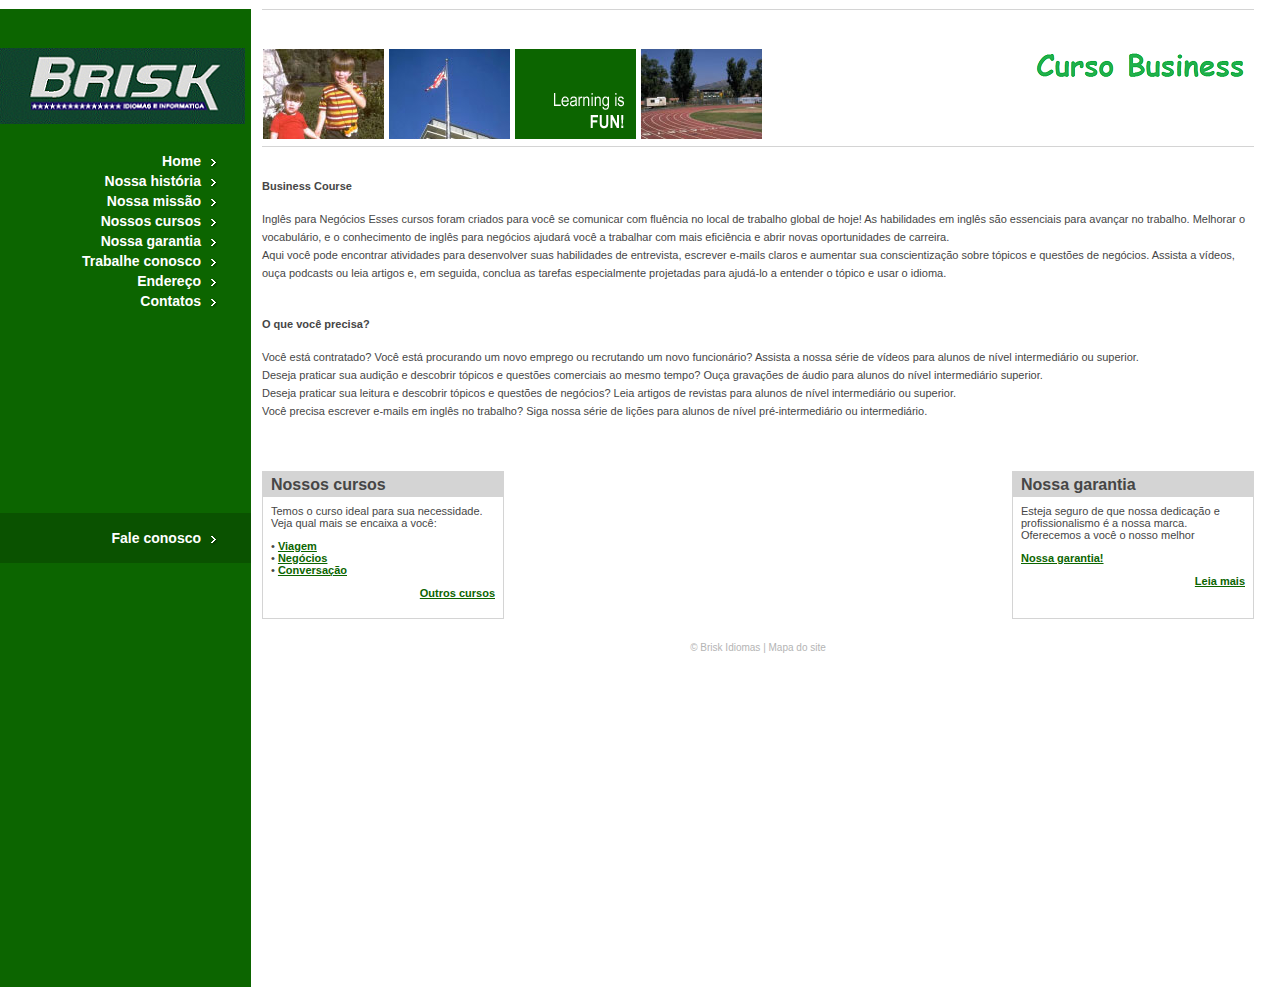
<file: negocio.html>
<!DOCTYPE html>
<html lang="pt-br">
  <head>
    <meta charset="utf-8">
    <meta http-equiv="X-UA-Compatible" content="IE=edge">
    <meta name="viewport" content="width=device-width, initial-scale=1">
<title>Business Course</title>
<meta name="keywords" content="keyword1, keyword2, keyword3, etc..." />
<meta name="description" content="Description of website here..." />
<link href="css/style.css" rel="stylesheet" type="text/css" />
<!--[if IE ]>
<link href="css/ie.css" rel="stylesheet" type="text/css" />
<![endif]-->
</head>
<body>
<div id="leftMain"> <a href="index.html"><img src="images/logo.gif" alt="School Website" border="0" /></a>
  <div id="navbar">
    <ul>
      <li><a href="index.html">Home</a></li>
      <li><a href="history.html">Nossa história</a></li>
      <li><a href="mission.html">Nossa missão</a></li>
      <li><a href="classes.html">Nossos cursos</a></li>
      <li><a href="guarantee.html">Nossa garantia</a></li>
      <li><a href="getinvolved.html">Trabalhe conosco</a></li>
      <li><a href="directions.html">Endereço</a></li>
      <li><a href="contact.html">Contatos</a></li>
    </ul>
  </div>
  <div id="navbarAlt">
    <ul>
      <li><a href="contact.html">Fale conosco</a></li>
    </ul>
  </div>
</div>
<div id="main">

    <div id="mainphotos"><img src="images/photo-1.jpg" alt="Photo 1" />
      <img src="images/photo-2.jpg" alt="Photo 2" />
      <img src="images/learning-is-fun.gif" alt="Learning is Fun" />
      <img src="images/photo-3.jpg" alt="Photo 3" />
      <img align="right" src="images/business.gif" alt="Buseness Course" />
    </div>
  
  <div id="maintext">
    <p><strong>Business Course </strong></p>
    <p>Inglês para Negócios
        Esses cursos foram criados para você se comunicar com fluência no local de trabalho global de hoje!
        As habilidades em inglês são essenciais para avançar no trabalho. Melhorar o vocabulário,
         e o conhecimento de inglês para negócios ajudará você a trabalhar com mais eficiência 
         e abrir novas oportunidades de carreira.<br>
          Aqui você pode encontrar atividades para desenvolver suas habilidades de 
          entrevista, escrever e-mails claros e aumentar sua conscientização sobre tópicos e 
          questões de negócios. Assista a vídeos, ouça podcasts ou leia artigos e, em seguida, 
          conclua as tarefas especialmente projetadas para ajudá-lo a entender o tópico e usar o idioma.<br><br>

          <p><strong>O que você precisa? </strong></p>
    </p>         
      <p>Você está contratado? Você está procurando um novo emprego ou recrutando um novo funcionário?
         Assista a nossa série de vídeos para alunos de nível intermediário ou superior.<br>
               
         Deseja praticar sua audição e descobrir tópicos e questões comerciais ao mesmo tempo? 
         Ouça gravações de áudio para alunos do nível intermediário superior.<br>
                 
        Deseja praticar sua leitura e descobrir tópicos e questões de negócios? 
        Leia artigos de revistas para alunos de nível intermediário ou superior.<br>
        
        Você precisa escrever e-mails em inglês no trabalho? Siga nossa série de lições para alunos 
        de nível pré-intermediário ou intermediário.</p><br><br>
  </div>
  <div id="special-box-left">
        <h1>Nossos cursos</h1>
        <p>Temos o curso ideal para sua necessidade.<br>
          Veja qual mais se encaixa a você:</p>
        <p> &bull; <a href="viagem.html">Viagem</a><br />
          &bull; <a href="negocio.html">Negócios</a><br />
          &bull; <a href="conversacao.html">Conversação</a></p>
        <p align="right"><a href="outros_cursos.html">Outros cursos </a></p>
      </div>
      
      <div id="special-box-right">
        <h1>Nossa garantia</h1>
        <p>Esteja seguro de que nossa dedicação e profissionalismo é a nossa marca. Oferecemos a você o nosso melhor</p>
        <p><a href="guarantee.html">Nossa garantia!</a></p>
        <p align="right"><a href="contact.html">Leia mais </a></p>
      </div>
  <div class="clear"></div>
  <div id="footer"> &copy; Brisk Idiomas | <a href="sitemap.html">Mapa do site</a><br />
  </div>
</div>
<div style="font-size: 0.8em; text-align: center; margin-top: 1.0em; margin-bottom: 1.0em;">
</div>
</body>
</html>
</file>
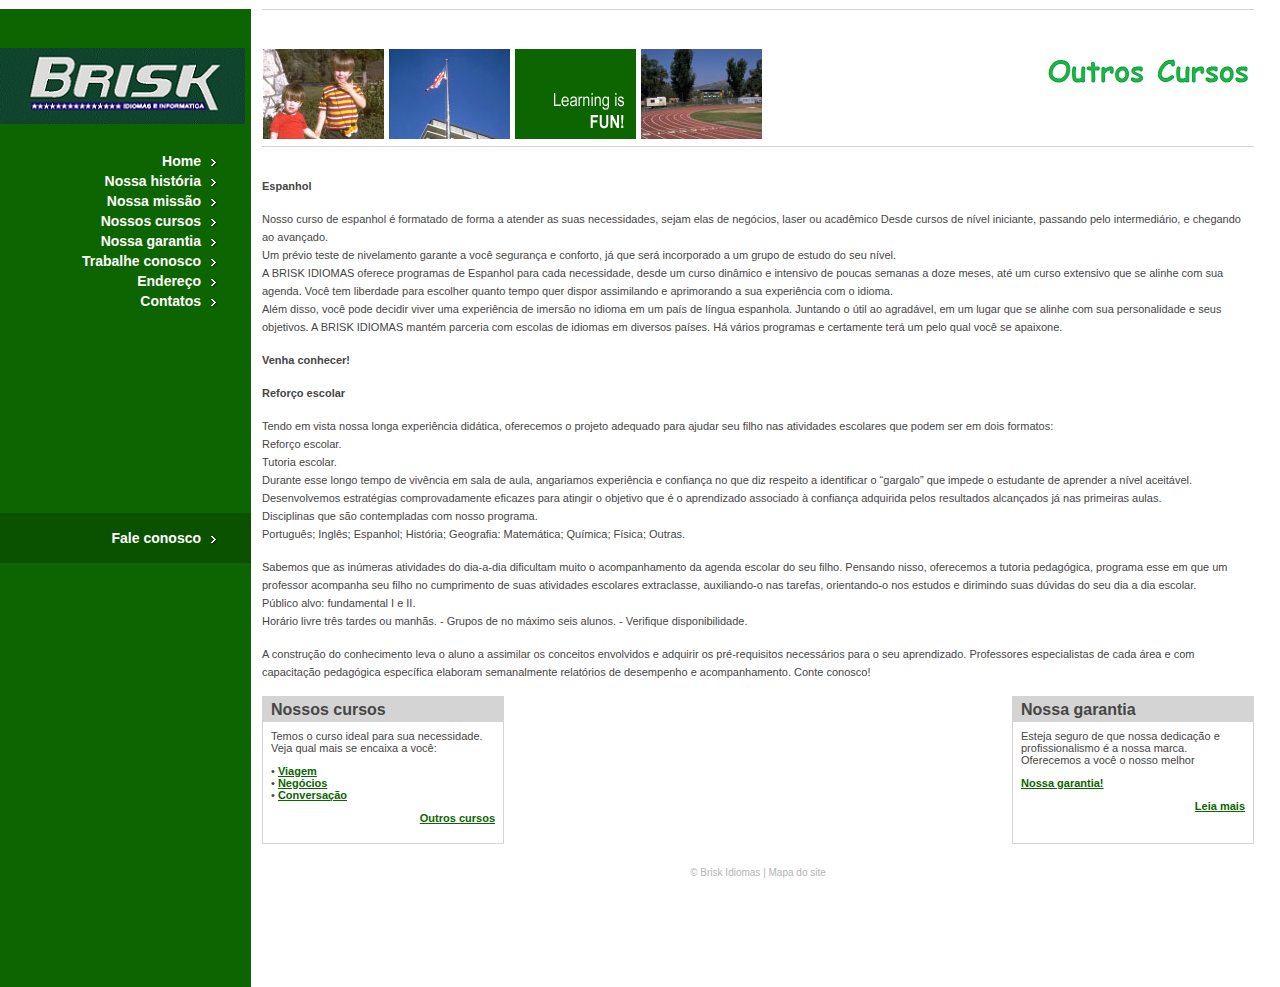
<file: outros_cursos.html>
<!DOCTYPE html>
<html lang="pt-br">
  <head>
    <meta charset="utf-8">
    <meta http-equiv="X-UA-Compatible" content="IE=edge">
    <meta name="viewport" content="width=device-width, initial-scale=1">
<title>Directions</title>
<meta name="keywords" content="keyword1, keyword2, keyword3, etc..." />
<meta name="description" content="Description of website here..." />
<link href="css/style.css" rel="stylesheet" type="text/css" />
<!--[if IE ]>
<link href="css/ie.css" rel="stylesheet" type="text/css" />
<![endif]-->
</head>
<body>
<div id="leftMain"> <a href="index.html"><img src="images/logo.gif" alt="School Website" border="0" /></a>
  <div id="navbar">
    <ul>
      <li><a href="index.html">Home</a></li>
      <li><a href="history.html">Nossa história</a></li>
      <li><a href="mission.html">Nossa missão</a></li>
      <li><a href="classes.html">Nossos cursos</a></li>
      <li><a href="guarantee.html">Nossa garantia</a></li>
      <li><a href="getinvolved.html">Trabalhe conosco</a></li>
      <li><a href="directions.html">Endereço</a></li>
      <li><a href="contact.html">Contatos</a></li>
    </ul>
  </div>
  <div id="navbarAlt">
    <ul>
      <li><a href="contact.html">Fale conosco</a></li>
    </ul>
  </div>
</div>
<div id="main">
  
    <div id="mainphotos"><img src="images/photo-1.jpg" alt="Photo 1" />
      <img src="images/photo-2.jpg" alt="Photo 2" />
      <img src="images/learning-is-fun.gif" alt="Learning is Fun" />
      <img src="images/photo-3.jpg" alt="Photo 3" />
      <img align="right" src="images/outros-cursos.gif" alt="Outros cursos" />
    </div>

  <div id="maintext">
    <p><strong>Espanhol</strong></p>
    <p>      Nosso curso de espanhol é formatado de forma a atender as suas necessidades, sejam elas de negócios, laser ou acadêmico
      Desde cursos de nível iniciante, passando pelo intermediário, e chegando ao avançado.<br>
     Um prévio teste  de nivelamento garante a você segurança e conforto, já que será incorporado a um grupo de estudo do seu nível.<br> 
      A BRISK IDIOMAS oferece programas de Espanhol para cada necessidade, desde um curso dinâmico e intensivo de poucas semanas a doze meses, 
      até um curso extensivo que se alinhe com sua agenda. 
      Você tem liberdade para escolher quanto tempo quer dispor  assimilando e aprimorando a sua experiência com o idioma.<br>
    Além disso, você pode decidir viver uma experiência de imersão no idioma em um país de língua espanhola. Juntando o útil ao agradável, em um lugar que se alinhe com sua personalidade e seus objetivos. 
      A BRISK IDIOMAS mantém parceria com escolas de idiomas em diversos países. Há vários programas e certamente terá um pelo qual você se apaixone.</p>
      <p><strong>Venha conhecer!</strong> </p> 
       
    <p><strong>Reforço escolar </strong></p>
    <p>Tendo em vista nossa longa experiência didática, oferecemos o projeto adequado 
      para ajudar seu filho nas atividades escolares que podem ser em dois formatos:<br>
      Reforço escolar.<br>
      Tutoria escolar.<br>
      Durante esse longo tempo de vivência em sala de aula, angariamos experiência 
      e confiança no que diz respeito a identificar o “gargalo”  que impede o estudante 
      de aprender a nível aceitável. Desenvolvemos estratégias comprovadamente eficazes 
      para atingir o objetivo que é o aprendizado associado à confiança adquirida pelos 
      resultados alcançados já nas primeiras aulas.<br>
      Disciplinas que são contempladas com nosso programa.<br>
      Português; Inglês; Espanhol; História; Geografia:
      Matemática; Química;  Física; Outras.</br.>
      <p>Sabemos que as inúmeras atividades do dia-a-dia dificultam muito o acompanhamento 
        da agenda escolar do seu filho. 
      Pensando nisso, oferecemos a tutoria pedagógica, programa esse em que um professor 
      acompanha seu filho no cumprimento de suas atividades escolares extraclasse, 
      auxiliando-o nas tarefas, orientando-o nos estudos e dirimindo suas dúvidas do seu dia a dia escolar.<br>
      Público alvo: fundamental I e II.<br>
      Horário livre três tardes ou manhãs. -  Grupos de no máximo seis alunos.  -   Verifique disponibilidade.
     <p> A construção do conhecimento leva o aluno a assimilar os conceitos envolvidos e adquirir os pré-requisitos necessários para o seu aprendizado.
      Professores especialistas de cada área e com capacitação pedagógica específica elaboram semanalmente relatórios de desempenho e acompanhamento. 
      Conte conosco! </p>
  </div>
  <div id="special-box-left">
        <h1>Nossos cursos</h1>
        <p>Temos o curso ideal para sua necessidade.<br>
          Veja qual mais se encaixa a você:</p>
        <p> &bull; <a href="viagem.html">Viagem</a><br />
          &bull; <a href="negocio.html">Negócios</a><br />
          &bull; <a href="conversacao.html">Conversação</a></p>
        <p align="right"><a href="outros_cursos.html">Outros cursos </a></p>
      </div>
      
      <div id="special-box-right">
        <h1>Nossa garantia</h1>
        <p>Esteja seguro de que nossa dedicação e profissionalismo é a nossa marca. Oferecemos a você o nosso melhor</p>
        <p><a href="guarantee.html">Nossa garantia!</a></p>
        <p align="right"><a href="contact.html">Leia mais </a></p>
      </div>
  <div class="clear"></div>
  <div id="footer"> &copy; Brisk Idiomas | <a href="sitemap.html">Mapa do site</a><br />
  </div>
</div>
<div style="font-size: 0.8em; text-align: center; margin-top: 1.0em; margin-bottom: 1.0em;">
</div>
</body>
</html>
</file>
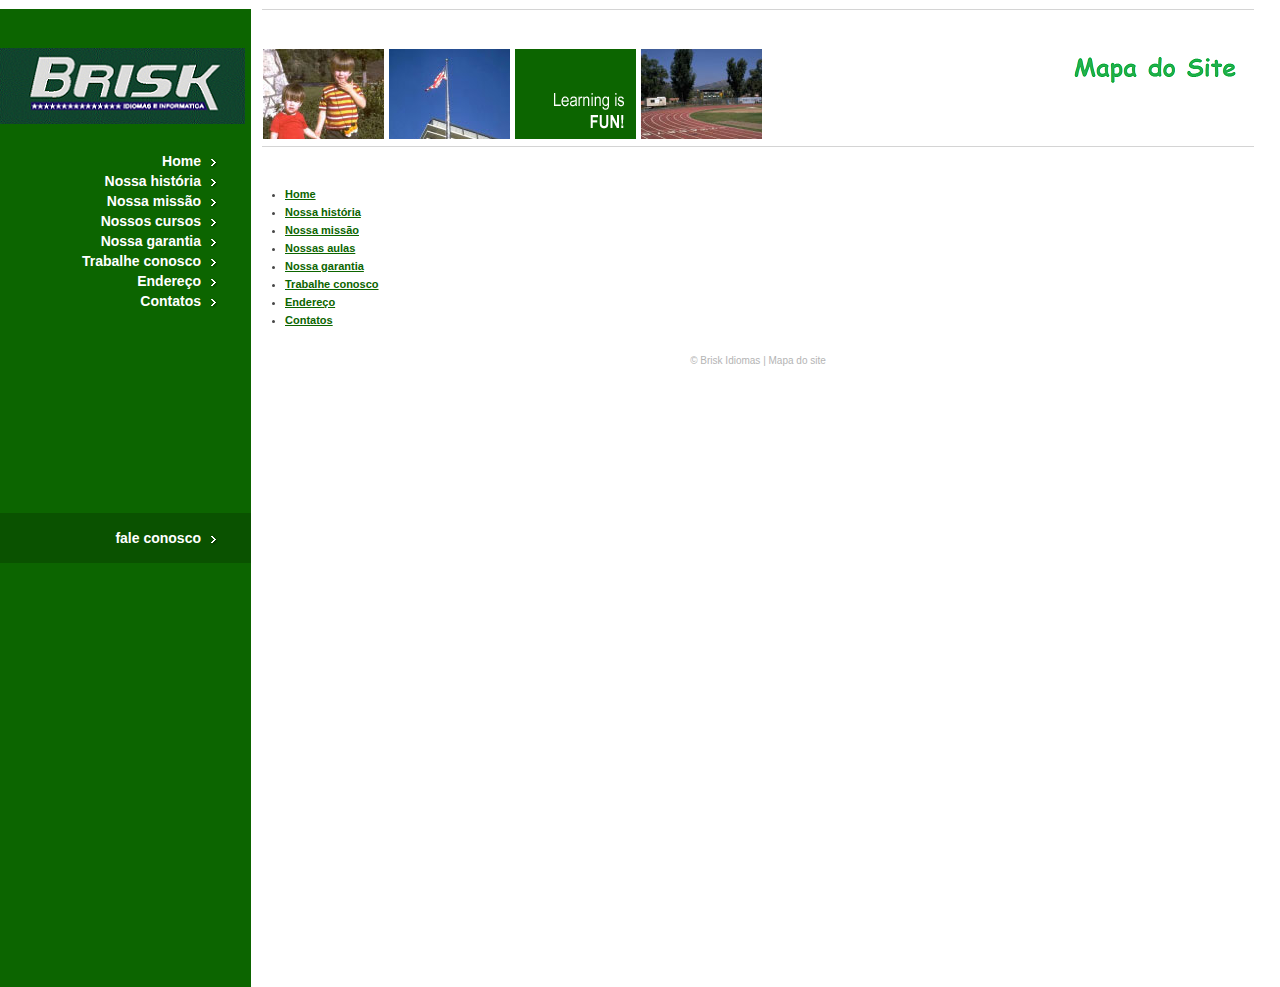
<file: sitemap.html>
<!DOCTYPE html>
<html lang="pt-br">
  <head>
    <meta charset="utf-8">
    <meta http-equiv="X-UA-Compatible" content="IE=edge">
    <meta name="viewport" content="width=device-width, initial-scale=1">
<title>Brisk - Mapa do site</title>
<meta name="keywords" content="keyword1, keyword2, keyword3, etc..." />
<meta name="description" content="Description of website here..." />
<link href="css/style.css" rel="stylesheet" type="text/css" />
<!--[if IE ]>
<link href="css/ie.css" rel="stylesheet" type="text/css" />
<![endif]--></head>
<body>
<div id="leftMain"> <a href="index.html"><img src="images/logo.gif" alt="School Website" border="0" /></a>
  <div id="navbar">
    <ul>
      <li><a href="index.html">Home</a></li>
      <li><a href="history.html">Nossa história</a></li>
      <li><a href="mission.html">Nossa missão</a></li>
      <li><a href="classes.html">Nossos cursos</a></li>
      <li><a href="guarantee.html">Nossa garantia</a></li>
      <li><a href="getinvolved.html">Trabalhe conosco</a></li>
      <li><a href="directions.html">Endereço</a></li>
      <li><a href="contact.html">Contatos</a></li>
    </ul>
  </div>
  <div id="navbarAlt">
    <ul>
      <li><a href="contact.html">fale conosco</a></li>
    </ul>
  </div>
</div>
<div id="main">

    <div id="mainphotos"><img src="images/photo-1.jpg" alt="Photo 1" />
      <img src="images/photo-2.jpg" alt="Photo 2" />
      <img src="images/learning-is-fun.gif" alt="Learning is Fun" />
      <img src="images/photo-3.jpg" alt="Photo 3" />
      <img align="right" src="images/sitemap.gif" alt="Nossa Localização!" />
    </div>

  <div id="maintext">
        <ul>
      <li><a href="index.html">Home</a></li>
      <li><a href="history.html">Nossa história</a></li>
      <li><a href="mission.html">Nossa missão</a></li>
      <li><a href="classes.html">Nossas aulas</a></li>
      <li><a href="guarantee.html">Nossa garantia</a></li>
      <li><a href="getinvolved.html">Trabalhe conosco</a></li>
      <li><a href="directions.html">Endereço</a></li>
      <li><a href="contact.html">Contatos</a></li>
    </ul>
  </div>
  <div class="clear"></div>
  <div id="footer"> &copy; Brisk Idiomas | <a href="sitemap.html">Mapa do site</a><br />
   </div>
</div>

<div style="font-size: 0.8em; text-align: center; margin-top: 1.0em; margin-bottom: 1.0em;">

</div>
</body>
</html>
</file>
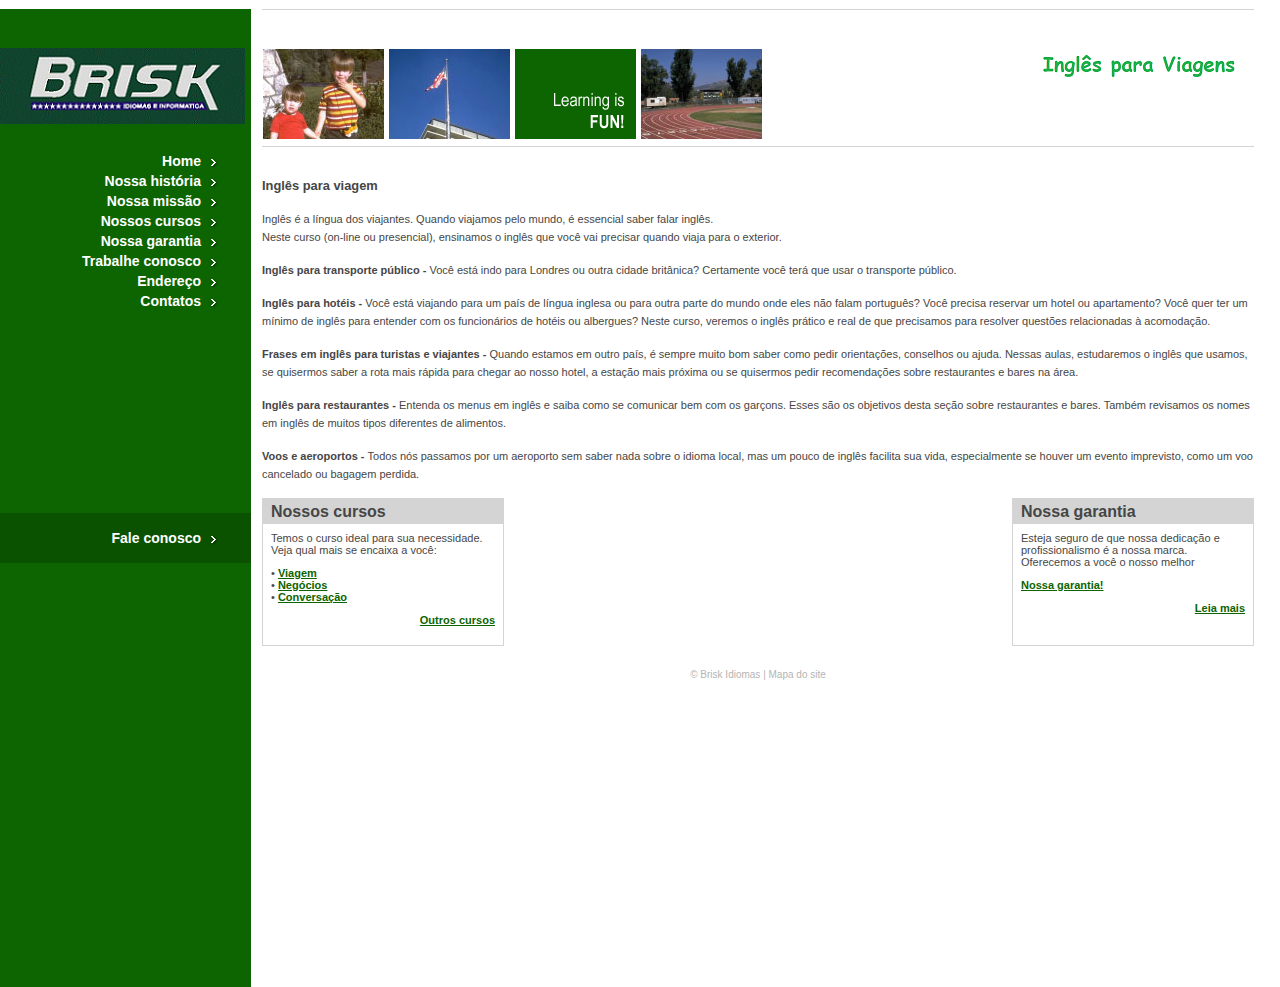
<file: viagem.html>
<!DOCTYPE html>
<html lang="pt-br">
  <head>
    <meta charset="utf-8">
    <meta http-equiv="X-UA-Compatible" content="IE=edge">
    <meta name="viewport" content="width=device-width, initial-scale=1">
<title>Inglês para viagens</title>
<meta name="keywords" content="keyword1, keyword2, keyword3, etc..." />
<meta name="description" content="Description of website here..." />
<link href="css/style.css" rel="stylesheet" type="text/css" />
<!--[if IE ]>
<link href="css/ie.css" rel="stylesheet" type="text/css" /><![endif]-->
</head>
<body>
<div id="leftMain"> <a href="index.html"><img src="images/logo.gif" alt="School Website" border="0" /></a>
  <div id="navbar">
    <ul>
      <li><a href="index.html">Home</a></li>
      <li><a href="history.html">Nossa história</a></li>
      <li><a href="mission.html">Nossa missão</a></li>
      <li><a href="classes.html">Nossos cursos</a></li>
      <li><a href="guarantee.html">Nossa garantia</a></li>
      <li><a href="getinvolved.html">Trabalhe conosco</a></li>
      <li><a href="directions.html">Endereço</a></li>
      <li><a href="contact.html">Contatos</a></li>
    </ul>
  </div>
  <div id="navbarAlt">
    <ul>
      <li><a href="contact.html">Fale conosco</a></li>
    </ul>
  </div>
</div>
<div id="main">

        <div id="mainphotos"><img src="images/photo-1.jpg" alt="Photo 1" />
            <img src="images/photo-2.jpg" alt="Photo 2" />
            <img src="images/learning-is-fun.gif" alt="Learning is Fun" />
            <img src="images/photo-3.jpg" alt="Photo 3" />
            <img align="right" src="images/directions.gif" alt="CurInglês para Viagens" />
          </div>

  <div id="maintext">
    <h3>Inglês para viagem</h3>
      <p> Inglês é a língua dos viajantes. Quando viajamos pelo mundo, é essencial saber falar inglês.<br>
          Neste curso (on-line ou presencial), ensinamos o inglês que você vai precisar quando viaja para o exterior.</p>

      <p><strong>Inglês para transporte público - </strong> Você está indo para Londres 
        ou outra cidade britânica? Certamente você terá que usar o transporte público.</p>

      <p><strong>Inglês para hotéis - </strong>Você está viajando para um país de língua 
        inglesa ou para outra parte do mundo onde eles não falam português? Você precisa 
        reservar um hotel ou apartamento? Você quer ter um mínimo de inglês para entender 
        com os funcionários de hotéis ou albergues? Neste curso, veremos o inglês prático 
        e real de que precisamos para resolver questões relacionadas à acomodação.</p>
        
        <p><strong>Frases em inglês para turistas e viajantes - </strong> Quando estamos em outro país, é sempre 
        muito bom saber como pedir orientações, conselhos ou ajuda. Nessas aulas, estudaremos 
        o inglês que usamos, se quisermos saber a rota mais rápida para chegar ao nosso 
        hotel, a estação mais próxima ou se quisermos pedir recomendações sobre restaurantes 
        e bares na área.</p> 

        <p><strong>Inglês para restaurantes - </strong> Entenda os menus em inglês e saiba como se
        comunicar bem com os garçons. Esses são os objetivos desta seção sobre restaurantes e bares. 
        Também revisamos os nomes em inglês de muitos tipos diferentes de alimentos.</p>

        <p><strong>Voos e aeroportos - </strong>Todos nós passamos por um aeroporto sem saber nada sobre o idioma 
        local, mas um pouco de inglês facilita sua vida, especialmente se houver um evento 
        imprevisto, como um voo cancelado ou bagagem perdida.</p>

  </div>
  <div id="special-box-left">
        <h1>Nossos cursos</h1>
        <p>Temos o curso ideal para sua necessidade.<br>
          Veja qual mais se encaixa a você:</p>
        <p> &bull; <a href="viagem.html">Viagem</a><br />
          &bull; <a href="negocio.html">Negócios</a><br />
          &bull; <a href="conversacao.html">Conversação</a></p>
        <p align="right"><a href="outros_cursos.html">Outros cursos </a></p>
      </div>
      
      <div id="special-box-right">
        <h1>Nossa garantia</h1>
        <p>Esteja seguro de que nossa dedicação e profissionalismo é a nossa marca. Oferecemos a você o nosso melhor</p>
        <p><a href="guarantee.html">Nossa garantia!</a></p>
        <p align="right"><a href="contact.html">Leia mais </a></p>
      </div>
  <div class="clear"></div>
  <div id="footer"> &copy; Brisk Idiomas | <a href="sitemap.html">Mapa do site</a><br />
  </div>
</div>
<div style="font-size: 0.8em; text-align: center; margin-top: 1.0em; margin-bottom: 1.0em;">
</div>
</body>
</html>
</file>
<file: css/style.css>
html, body {
	height:100%;
}
body {
	font-family: Verdana, Arial, Helvetica, sans-serif;
	font-size: 11px;
	color: #464646;
	text-decoration: none;
	background-color: #FFFFFF;
	margin:0;
	padding:0;
}
#leftMain {
	display:block;
	float:left;
	width:251px;
	height:100%;
	background:#0c6500;
	padding:39px 0;
}
#main {
	display:block;
	float:left;
	width:992px;
	height:100%;
	background:#FFFFFF;
	margin:0 0 11px 11px;
}
#mainphotos {
	width:100%;
	padding:38px 0 4px 0;
	border-top:1px solid #D4D4D4;
	border-bottom:1px solid #D4D4D4;
}
#mainphotos img{
	padding:1px;
	border:0;
}
#misc1 {
	width:492px;
	padding:12px 0 12px 0;
	margin-top:12px;
	border-top:1px solid #D4D4D4;
	border-bottom:1px solid #D4D4D4;
	text-align:center;
	clear:both;
}
#maintext {
	line-height:18px;
	margin-top: 30px;
}


div#navbar {
	width: 251px;
	display:block;
	float:left;
	padding-top:25px;
}
div#navbar ul {
	margin:0;
	padding:0;
}
div#navbar li {
	list-style-type:none;
	display:block;
	float:right;
	width:251px;
	height:20px;
	background-image: url(../images/bg-nav.gif);
	background-repeat: no-repeat;
	text-align:right;
}
div#navbar li a {
	display:block;
	float:left;
	width:201px;
	height:20px;
	text-decoration: none;
	margin:0;
	padding:0;
	color: #FFFFFF;	
	font-family: Arial, Helvetica, sans-serif;
	font-size: 14px;
	font-weight:bold;
	line-height:20px;
	padding-right:51px;
}
div#navbar li a:link {
	color: #FFFFFF:
}
div#navbar li a:visited {
	color: #FFFFFF;
}
div#navbar li a:hover {
	color: #FFFFFF;
	text-decoration:none;
	background-image: url(../images/bg-nav-over.gif);
	background-repeat: no-repeat;
}
div#navbarAlt {
	width: 251px;
	display:block;
	float:left;
	padding-top:202px;
}
div#navbarAlt ul {
	margin:0;
	padding:0;
}
div#navbarAlt li {
	list-style-type:none;
	display:block;
	float:right;
	width:251px;
	height:50px;
	background-image: url(../images/bg-nav-alt.gif);
	background-repeat: no-repeat;
	text-align:right;
}
div#navbarAlt li a {
	display:block;
	float:left;
	width:201px;
	height:50px;
	text-decoration: none;
	margin:0;
	padding:0;
	color: #FFFFFF;	
	font-family: Arial, Helvetica, sans-serif;
	font-size: 14px;
	font-weight:bold;
	line-height:50px;
	padding-right:51px;
}
div#navbarAlt li a:link {
	color: #FFFFFF:
}
div#navbarAlt li a:visited {
	color: #FFFFFF;
}
div#navbarAlt li a:hover {
	color: #0c6500;
	text-decoration:none;
	background-image: url(../images/bg-nav-alt-over.gif);
	background-repeat: no-repeat;
}
#special-box-left {
	width: 240px;
	display:block;
	float:left;
	line-height:normal;
	border:1px solid #D4D4D4;
	min-height:146px;
}
#special-box-left h1 {
	font-family: Arial, Helvetica, sans-serif;
	font-size: 16px;
	color: #464646;
	text-decoration: none;
	background-color: #D4D4D4;
	margin:0;
	padding:0;
	line-height:25px;
	text-indent:8px;
}
#special-box-left p, ul {
	padding:8px 8px 3px 8px;
	margin:0;
}
#special-box-right {
	width: 240px;
	display:block;
	float:right;
	line-height:normal;
	border:1px solid #D4D4D4;
	min-height:146px;
}
#special-box-right h1 {
	font-family: Arial, Helvetica, sans-serif;
	font-size: 16px;
	color: #464646;
	text-decoration: none;
	background-color: #D4D4D4;
	margin:0;
	padding:0;
	line-height:25px;
	text-indent:8px;
}
#special-box-right p, ul {
	padding:8px 8px 3px 8px;
	margin:0;
}

h1, h2, h3, h4, h5, h6 { 
	margin: 15px 0;
}
p { 
	margin: 15px 0;
}
ul, ol { 
	margin: 15px 0 0 15px;
}
.clear {
	clear:both;
}
a, a:visited {
	color:#0c6500;
	text-decoration:underline;
	font-weight:bold;
}
a:hover {
	color:#0c6500;
	text-decoration:none;
}
#footer {
	font-size: 10px;
	color:#B4B4B4;
	text-align:center;
	padding:20px;
	line-height:18px;
}
#footer a:link, #footer a:visited {
	color:#B4B4B4;
	text-decoration:none;
	font-weight:normal;
}
#footer a:hover {
	color:#B4B4B4;
	text-decoration:underline;
}
</file>
<file: css/ie.css>
#special-box-left {
	height:146px;
}
#special-box-right {
	height:146px;
}
</file>
